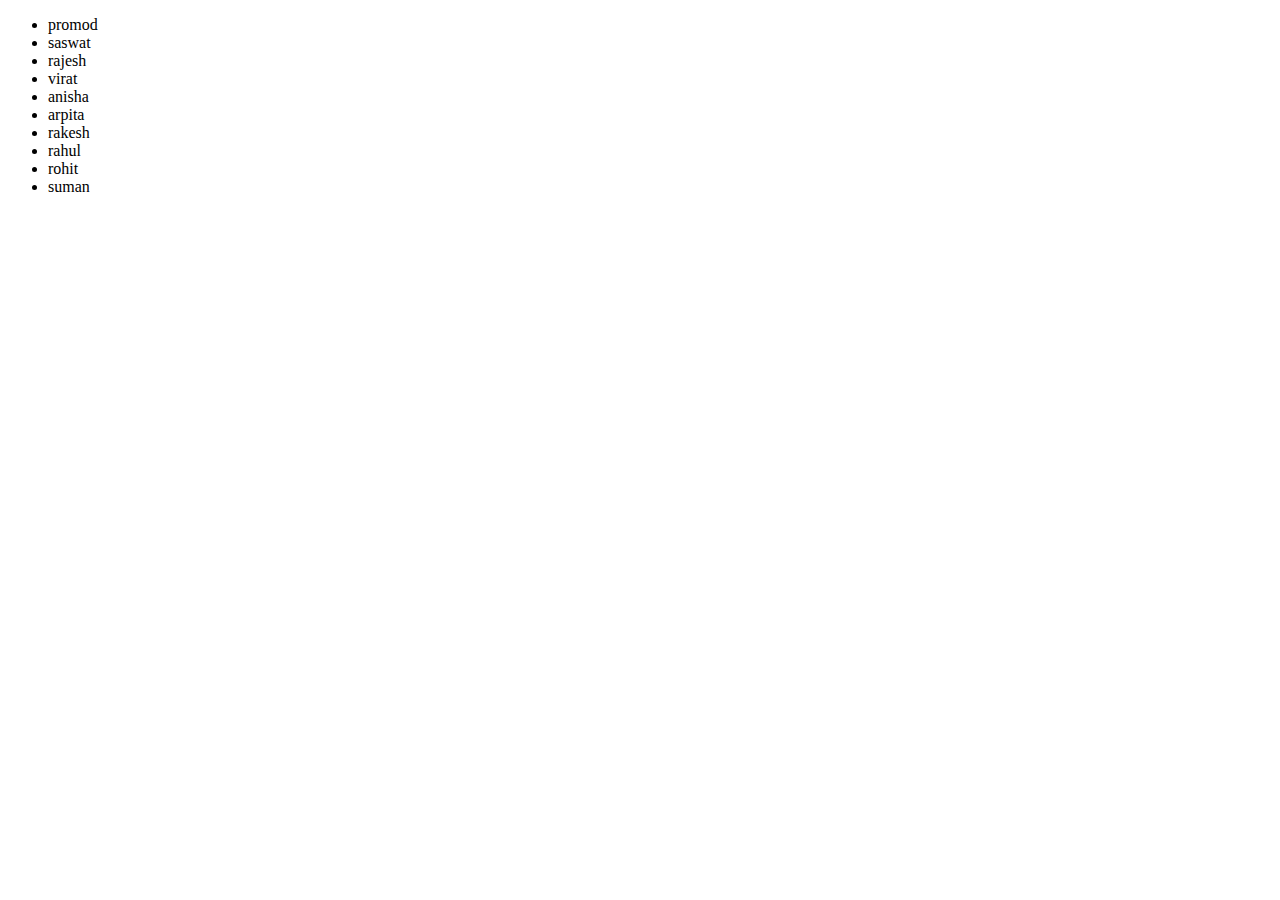
<file: Css/class-2/index.html>
<!DOCTYPE html>
<html lang="en">
<head>
    <meta charset="UTF-8">
    <meta name="viewport" content="width=device-width, initial-scale=1.0">
    <title>list item</title>
</head>
<body>
    <ul type="I"> 
        <li>promod</li>
        <li>saswat</li>
        <li>rajesh</li>
        <li>virat</li>
        <li>anisha</li>
        <li>arpita</li>
        <li>rakesh</li>
        <li>rahul</li>
        <li>rohit</li>
        <li>suman</li>
    </ul>
    <ol>
       
    
</body>
</html>
</file>
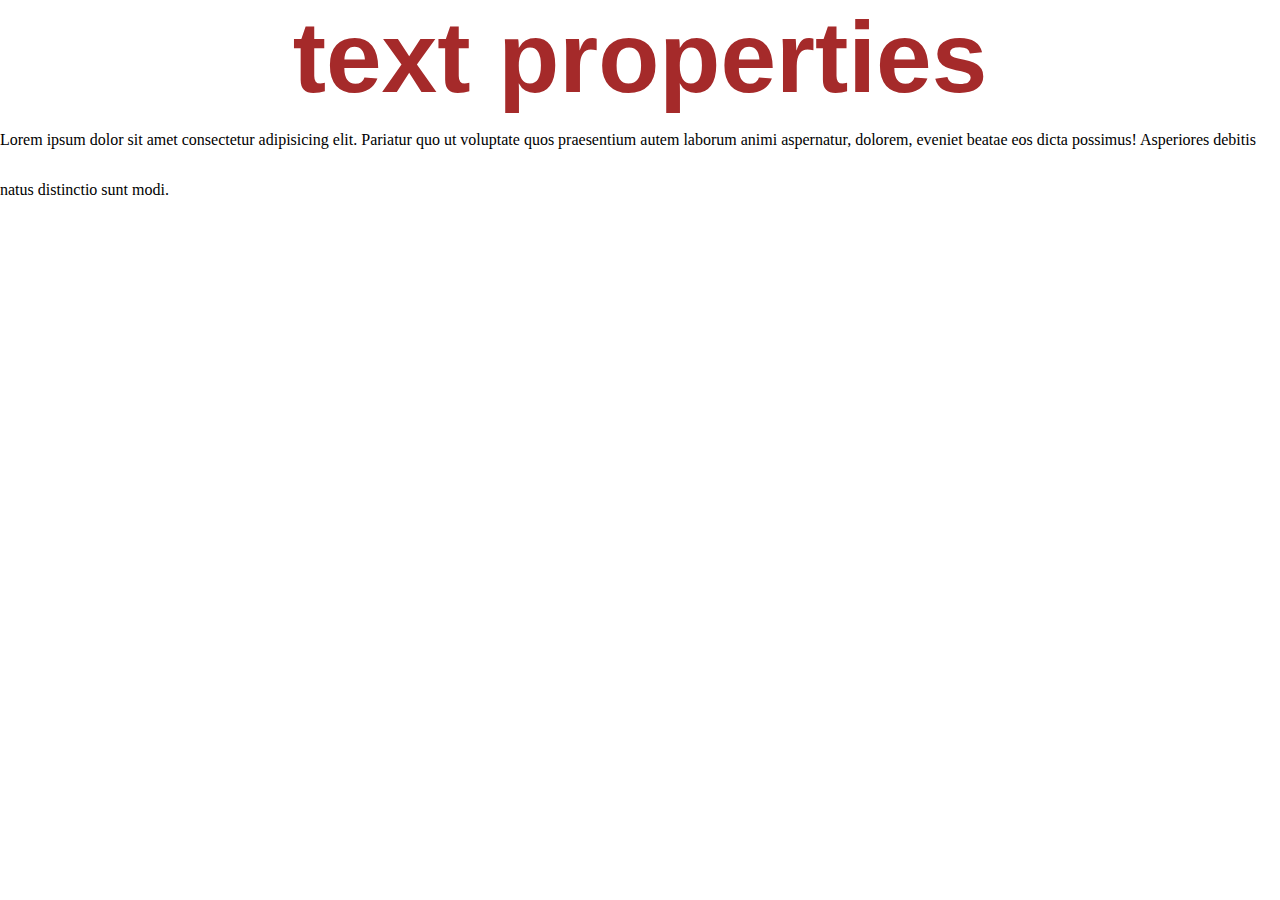
<file: Css/class-4/index.html>
<!DOCTYPE html>
<html lang="en">

<head>
  <meta charset="UTF-8">
  <meta name="viewport" content="width=device-width, initial-scale=1.0">
  <link rel="stylesheet" href="./style.css">
  <title>Css text</title>
</head>

<body>
  <h1 class="heading">text properties</h1>
  <p>Lorem ipsum dolor sit amet consectetur adipisicing elit. Pariatur quo ut voluptate quos praesentium autem laborum
    animi aspernatur, dolorem, eveniet beatae eos dicta possimus! Asperiores debitis natus distinctio sunt modi.</p>
</body>

</html>
</file>
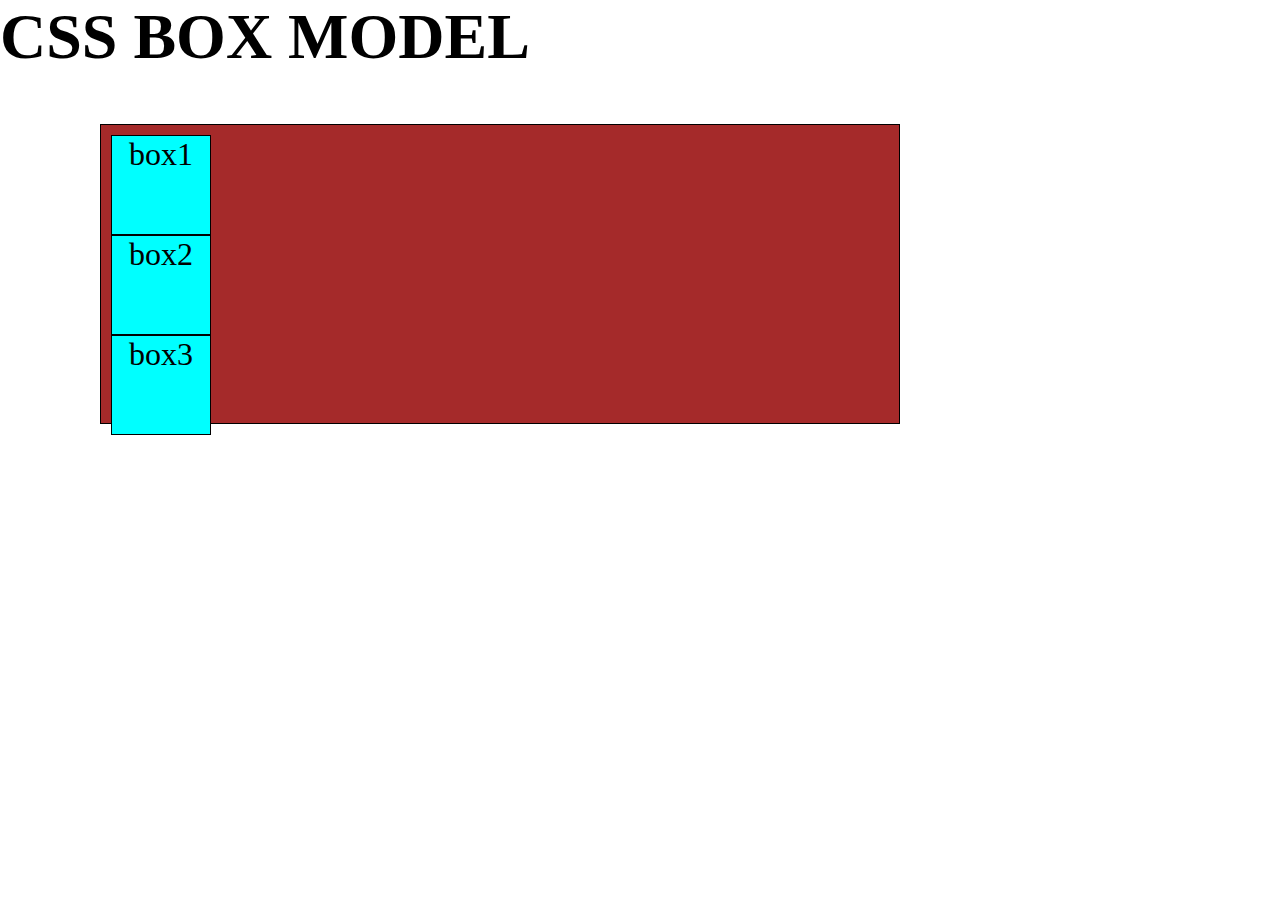
<file: Css/class-5/index.html>
<!DOCTYPE html>
<html lang="en">
<head>
    <meta charset="UTF-8">
    <meta name="viewport" content="width=device-width, initial-scale=1.0">
    <link rel="stylesheet" href="./style.css">
    <title>CSS BOX MODELt</title>
</head>
<body>
    <h1>CSS BOX MODEL</h1>
    <div class="main_div">
    <div class="box">box1</div>
    <div class="box">box2</div>
    <div class="box">box3</div>
    </div>
</body>
</html>
</file>
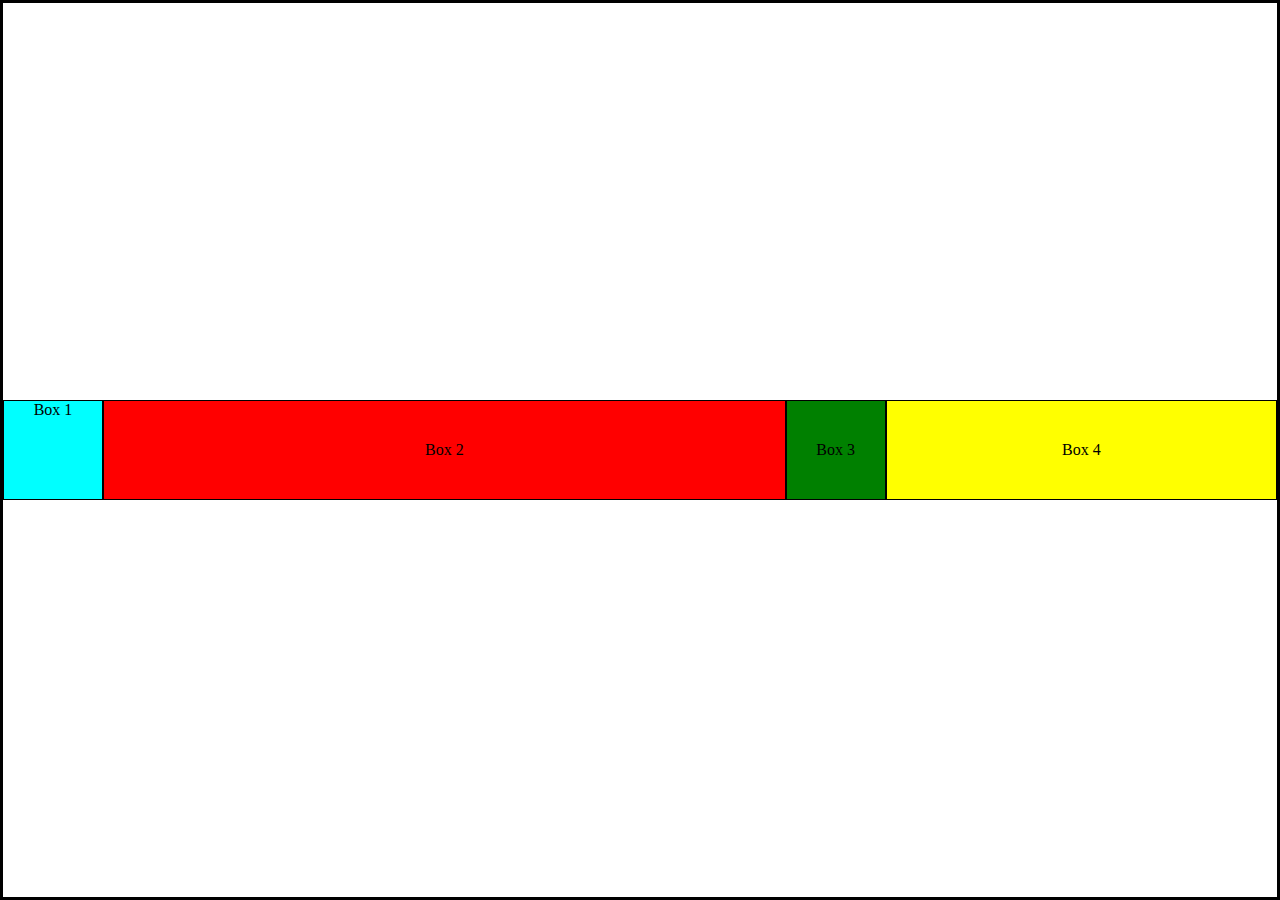
<file: Css/CLASS-6/index.html>
<!DOCTYPE html>
<html lang="en">
  <head>
    <meta charset="UTF-8" />
    <meta name="viewport" content="width=device-width, initial-scale=1.0" />
    <link rel="stylesheet" href="style.css" />
    <title>CSS Flexbox</title>
  </head>
  <body>
    <div class="main-section">
      <div id="box-1" class="box">Box 1</div>
      <div id="box-2" class="box">Box 2</div>
      <div id="box-3" class="box">Box 3</div>
      <div id="box-4" class="box">Box 4</div>
    </div>
  </body>
</html>
</file>
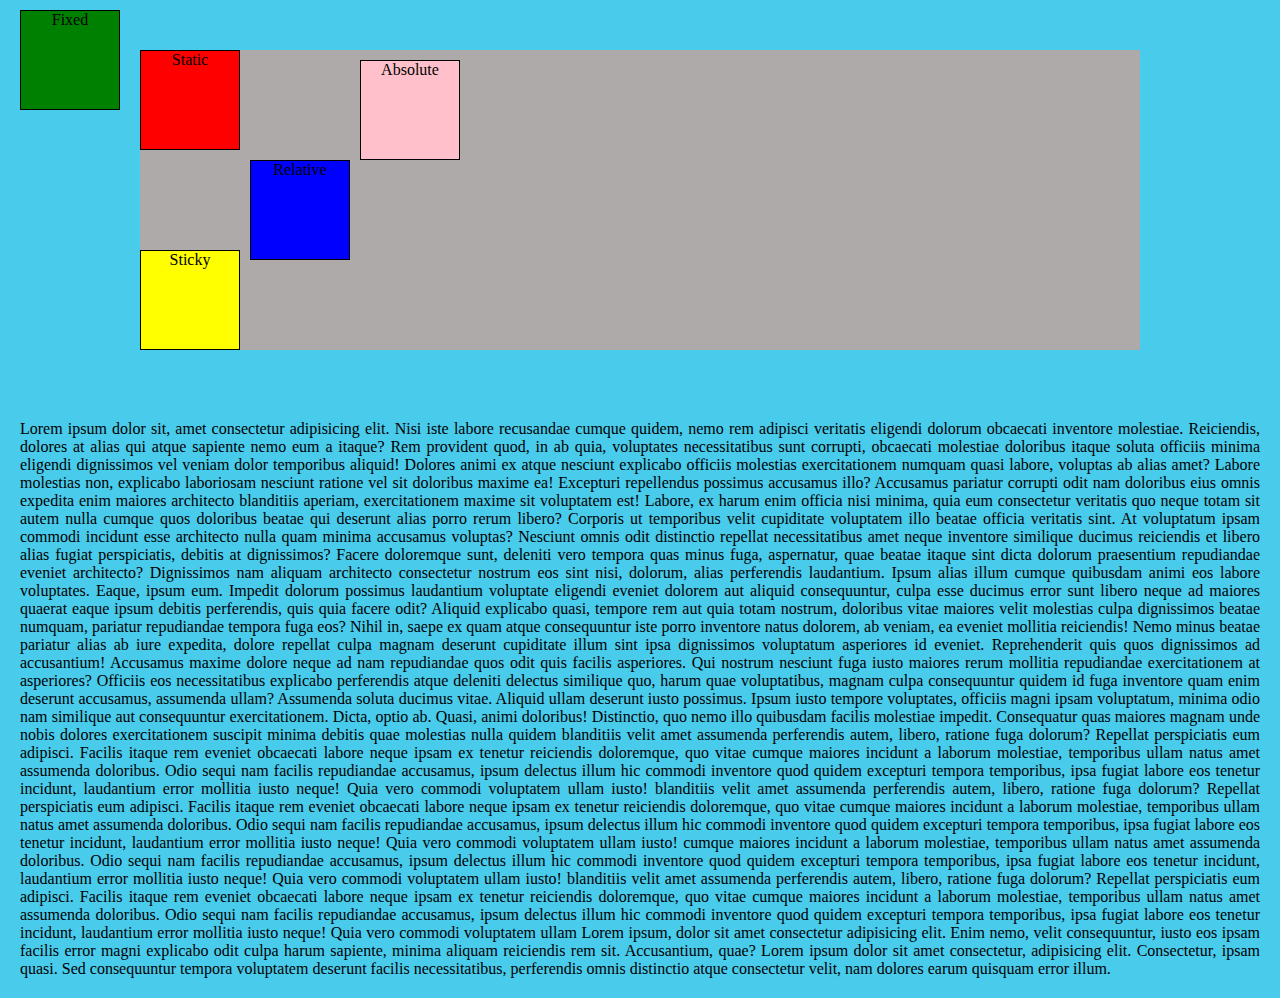
<file: Css/CLASS-7/index.html>
<!DOCTYPE html>
<html lang="en">

<head>
    <meta charset="UTF-8" />
    <meta name="viewport" content="width=device-width, initial-scale=1.0" />
    <link rel="stylesheet" href="style.css" />
    <title>Css Position</title>
</head>

<body>
    <div class="main_section">
        <div id="box1" class="box">Static</div>
        <div id="box2" class="box">Relative</div>
        <div id="box3" class="box">Absolute</div>
        <div id="box4" class="box">Fixed</div>
        <div id="box5" class="box">Sticky</div>
    </div>
    <div class="paragraph">
        <p>
            Lorem ipsum dolor sit, amet consectetur adipisicing elit. Nisi iste
            labore recusandae cumque quidem, nemo rem adipisci veritatis eligendi
            dolorum obcaecati inventore molestiae. Reiciendis, dolores at alias qui
            atque sapiente nemo eum a itaque? Rem provident quod, in ab quia,
            voluptates necessitatibus sunt corrupti, obcaecati molestiae doloribus
            itaque soluta officiis minima eligendi dignissimos vel veniam dolor
            temporibus aliquid! Dolores animi ex atque nesciunt explicabo officiis
            molestias exercitationem numquam quasi labore, voluptas ab alias amet?
            Labore molestias non, explicabo laboriosam nesciunt ratione vel sit
            doloribus maxime ea! Excepturi repellendus possimus accusamus illo?
            Accusamus pariatur corrupti odit nam doloribus eius omnis expedita enim
            maiores architecto blanditiis aperiam, exercitationem maxime sit
            voluptatem est! Labore, ex harum enim officia nisi minima, quia eum
            consectetur veritatis quo neque totam sit autem nulla cumque quos
            doloribus beatae qui deserunt alias porro rerum libero? Corporis ut
            temporibus velit cupiditate voluptatem illo beatae officia veritatis
            sint. At voluptatum ipsam commodi incidunt esse architecto nulla quam
            minima accusamus voluptas? Nesciunt omnis odit distinctio repellat
            necessitatibus amet neque inventore similique ducimus reiciendis et
            libero alias fugiat perspiciatis, debitis at dignissimos? Facere
            doloremque sunt, deleniti vero tempora quas minus fuga, aspernatur, quae
            beatae itaque sint dicta dolorum praesentium repudiandae eveniet
            architecto? Dignissimos nam aliquam architecto consectetur nostrum eos
            sint nisi, dolorum, alias perferendis laudantium. Ipsum alias illum
            cumque quibusdam animi eos labore voluptates. Eaque, ipsum eum. Impedit
            dolorum possimus laudantium voluptate eligendi eveniet dolorem aut
            aliquid consequuntur, culpa esse ducimus error sunt libero neque ad
            maiores quaerat eaque ipsum debitis perferendis, quis quia facere odit?
            Aliquid explicabo quasi, tempore rem aut quia totam nostrum, doloribus
            vitae maiores velit molestias culpa dignissimos beatae numquam, pariatur
            repudiandae tempora fuga eos? Nihil in, saepe ex quam atque consequuntur
            iste porro inventore natus dolorem, ab veniam, ea eveniet mollitia
            reiciendis! Nemo minus beatae pariatur alias ab iure expedita, dolore
            repellat culpa magnam deserunt cupiditate illum sint ipsa dignissimos
            voluptatum asperiores id eveniet. Reprehenderit quis quos dignissimos ad
            accusantium! Accusamus maxime dolore neque ad nam repudiandae quos odit
            quis facilis asperiores. Qui nostrum nesciunt fuga iusto maiores rerum
            mollitia repudiandae exercitationem at asperiores? Officiis eos
            necessitatibus explicabo perferendis atque deleniti delectus similique
            quo, harum quae voluptatibus, magnam culpa consequuntur quidem id fuga
            inventore quam enim deserunt accusamus, assumenda ullam? Assumenda
            soluta ducimus vitae. Aliquid ullam deserunt iusto possimus. Ipsum iusto
            tempore voluptates, officiis magni ipsam voluptatum, minima odio nam
            similique aut consequuntur exercitationem. Dicta, optio ab. Quasi, animi
            doloribus! Distinctio, quo nemo illo quibusdam facilis molestiae
            impedit. Consequatur quas maiores magnam unde nobis dolores
            exercitationem suscipit minima debitis quae molestias nulla quidem
            blanditiis velit amet assumenda perferendis autem, libero, ratione fuga
            dolorum? Repellat perspiciatis eum adipisci. Facilis itaque rem eveniet
            obcaecati labore neque ipsam ex tenetur reiciendis doloremque, quo vitae
            cumque maiores incidunt a laborum molestiae, temporibus ullam natus amet
            assumenda doloribus. Odio sequi nam facilis repudiandae accusamus, ipsum
            delectus illum hic commodi inventore quod quidem excepturi tempora
            temporibus, ipsa fugiat labore eos tenetur incidunt, laudantium error
            mollitia iusto neque! Quia vero commodi voluptatem ullam iusto!
            blanditiis velit amet assumenda perferendis autem, libero, ratione fuga
            dolorum? Repellat perspiciatis eum adipisci. Facilis itaque rem eveniet
            obcaecati labore neque ipsam ex tenetur reiciendis doloremque, quo vitae
            cumque maiores incidunt a laborum molestiae, temporibus ullam natus amet
            assumenda doloribus. Odio sequi nam facilis repudiandae accusamus, ipsum
            delectus illum hic commodi inventore quod quidem excepturi tempora
            temporibus, ipsa fugiat labore eos tenetur incidunt, laudantium error
            mollitia iusto neque! Quia vero commodi voluptatem ullam iusto! cumque
            maiores incidunt a laborum molestiae, temporibus ullam natus amet
            assumenda doloribus. Odio sequi nam facilis repudiandae accusamus, ipsum
            delectus illum hic commodi inventore quod quidem excepturi tempora
            temporibus, ipsa fugiat labore eos tenetur incidunt, laudantium error
            mollitia iusto neque! Quia vero commodi voluptatem ullam iusto!
            blanditiis velit amet assumenda perferendis autem, libero, ratione fuga
            dolorum? Repellat perspiciatis eum adipisci. Facilis itaque rem eveniet
            obcaecati labore neque ipsam ex tenetur reiciendis doloremque, quo vitae
            cumque maiores incidunt a laborum molestiae, temporibus ullam natus amet
            assumenda doloribus. Odio sequi nam facilis repudiandae accusamus, ipsum
            delectus illum hic commodi inventore quod quidem excepturi tempora
            temporibus, ipsa fugiat labore eos tenetur incidunt, laudantium error
            mollitia iusto neque! Quia vero commodi voluptatem ullam Lorem ipsum, dolor sit amet consectetur adipisicing
            elit. Enim nemo, velit consequuntur, iusto eos ipsam facilis error magni explicabo odit culpa harum
            sapiente, minima aliquam reiciendis rem sit. Accusantium, quae? Lorem ipsum dolor sit amet consectetur,
            adipisicing elit. Consectetur, ipsam quasi. Sed consequuntur tempora voluptatem deserunt facilis
            necessitatibus, perferendis omnis distinctio atque consectetur velit, nam dolores earum quisquam error
            illum.
        </p>
    </div>
</body>

</html>
</file>
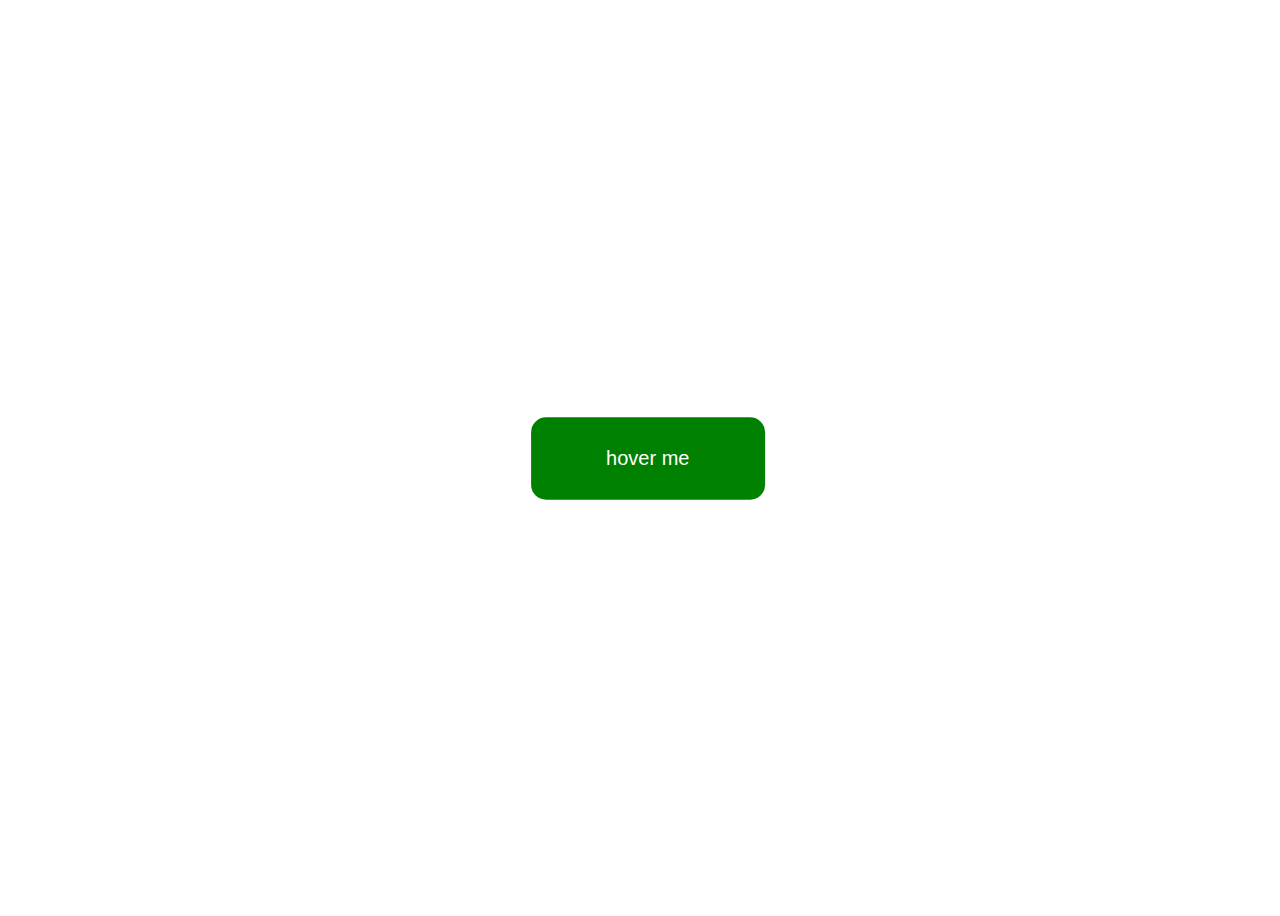
<file: Css/class-9/index.html>
<!DOCTYPE html>
<html lang="en">
<head>
    <meta charset="UTF-8">
    <meta name="viewport" content="width=device-width, initial-scale=1.0">
    <link rel="stylesheet" href="./style.css">
    <title>CSS Pseudo</title>

</head>
<body>
    <button>
        <button class="btn">hover me</button>
    </button>
</body>
</html>
</file>
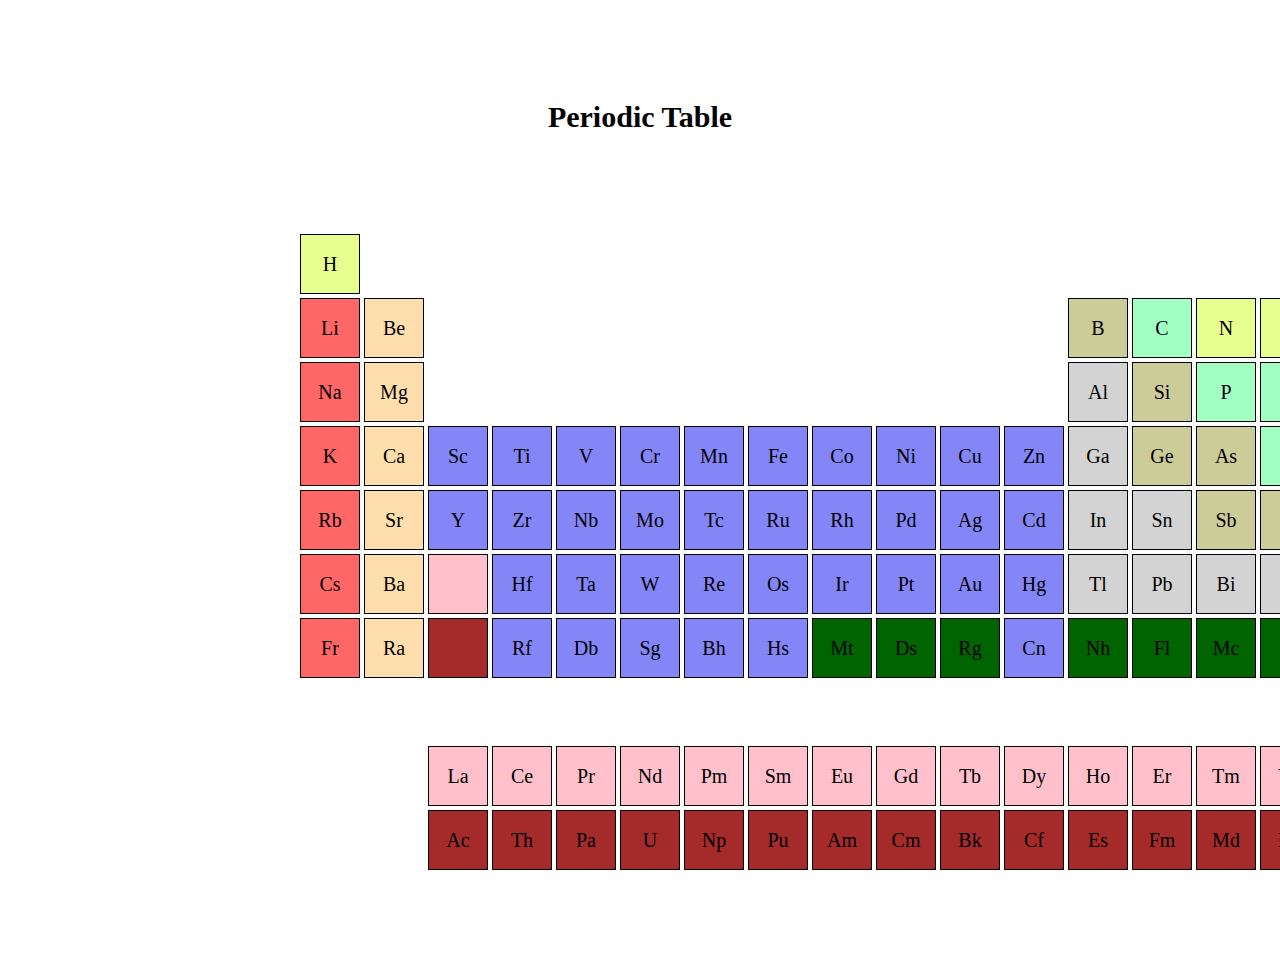
<file: Css/periodic table/index.html>
<!DOCTYPE html>
<html lang="en">
  <head>
    <meta charset="UTF-8" />
    <meta name="viewport" content="width=device-width, initial-scale=1.0" />
    <link rel="stylesheet" href="./style.css" />
    <title>CSS-Grid</title>
  </head>
  <body>
    <h1>Periodic Table</h1>
    <div class="main_section">
      <div id="box1" class="box Diatomic-nonmetal">H</div>
      <div id="box2" class="box Noble-gas">He</div>
      <div id="box3" class="box alkali-metals">Li</div>
      <div id="box4" class="box earth-metals">Be</div>
      <div id="box5" class="box metalloid">B</div>
      <div id="box6" class="box polyatomic-nonmetal">C</div>
      <div id="box7" class="box Diatomic-nonmetal">N</div>
      <div id="box8" class="box Diatomic-nonmetal">O</div>
      <div id="box9" class="box Diatomic-nonmetal">F</div>
      <div id="box10" class="box Noble-gas">Ne</div>
      <div id="box11" class="box alkali-metals">Na</div>
      <div id="box12" class="box earth-metals">Mg</div>
      <div id="box13" class="box post-trans">Al</div>
      <div id="box14" class="box metalloid">Si</div>
      <div id="box15" class="box polyatomic-nonmetal">P</div>
      <div id="box16" class="box polyatomic-nonmetal">S</div>
      <div id="box17" class="box Diatomic-nonmetal">Cl</div>
      <div id="box18" class="box Noble-gas">Ar</div>
      <div id="box19" class="box alkali-metals">K</div>
      <div id="box20" class="box earth-metals">Ca</div>
      <div id="box21" class="box trans-metals">Sc</div>
      <div id="box22" class="box trans-metals">Ti</div>
      <div id="box23" class="box trans-metals">V</div>
      <div id="box24" class="box trans-metals">Cr</div>
      <div id="box25" class="box trans-metals">Mn</div>
      <div id="box26" class="box trans-metals">Fe</div>
      <div id="box27" class="box trans-metals">Co</div>
      <div id="box28" class="box trans-metals">Ni</div>
      <div id="box29" class="box trans-metals">Cu</div>
      <div id="box30" class="box trans-metals">Zn</div>
      <div id="box31" class="box post-trans">Ga</div>
      <div id="box32" class="box metalloid">Ge</div>
      <div id="box33" class="box metalloid">As</div>
      <div id="box34" class="box polyatomic-nonmetal">Se</div>
      <div id="box35" class="box Diatomic-nonmetal">Br</div>
      <div id="box36" class="box Noble-gas">Kr</div>
      <div id="box37" class="box alkali-metals">Rb</div>
      <div id="box38" class="box earth-metals">Sr</div>
      <div id="box39" class="box trans-metals">Y</div>
      <div id="box40" class="box trans-metals">Zr</div>
      <div id="box41" class="box trans-metals">Nb</div>
      <div id="box42" class="box trans-metals">Mo</div>
      <div id="box43" class="box trans-metals">Tc</div>
      <div id="box44" class="box trans-metals">Ru</div>
      <div id="box45" class="box trans-metals">Rh</div>
      <div id="box46" class="box trans-metals">Pd</div>
      <div id="box47" class="box trans-metals">Ag</div>
      <div id="box48" class="box trans-metals">Cd</div>
      <div id="box49" class="box post-trans">In</div>
      <div id="box50" class="box post-trans">Sn</div>
      <div id="box51" class="box metalloid">Sb</div>
      <div id="box52" class="box metalloid">Te</div>
      <div id="box53" class="box Diatomic-nonmetal">I</div>
      <div id="box54" class="box Noble-gas">Xe</div>
      <div id="box55" class="box alkali-metals">Cs</div>
      <div id="box56" class="box earth-metals">Ba</div>
      <div id="box57" class="box lanthanide"></div>
      <div id="box58" class="box trans-metals">Hf</div>
      <div id="box59" class="box trans-metals">Ta</div>
      <div id="box60" class="box trans-metals">W</div>
      <div id="box61" class="box trans-metals">Re</div>
      <div id="box62" class="box trans-metals">Os</div>
      <div id="box63" class="box trans-metals">Ir</div>
      <div id="box64" class="box trans-metals">Pt</div>
      <div id="box65" class="box trans-metals">Au</div>
      <div id="box66" class="box trans-metals">Hg</div>
      <div id="box67" class="box post-trans">Tl</div>
      <div id="box68" class="box post-trans">Pb</div>
      <div id="box69" class="box post-trans">Bi</div>
      <div id="box70" class="box post-trans">Po</div>
      <div id="box71" class="box metalloid">At</div>
      <div id="box72" class="box Noble-gas">Rn</div>
      <div id="box73" class="box alkali-metals">Fr</div>
      <div id="box74" class="box earth-metals">Ra</div>
      <div id="box75" class="box actinide"></div>
      <div id="box76" class="box trans-metals">Rf</div>
      <div id="box77" class="box trans-metals">Db</div>
      <div id="box78" class="box trans-metals">Sg</div>
      <div id="box79" class="box trans-metals">Bh</div>
      <div id="box80" class="box trans-metals">Hs</div>
      <div id="box81" class="box chemicals">Mt</div>
      <div id="box82" class="box chemicals">Ds</div>
      <div id="box83" class="box chemicals">Rg</div>
      <div id="box84" class="box trans-metals">Cn</div>
      <div id="box85" class="box chemicals">Nh</div>
      <div id="box86" class="box chemicals">Fl</div>
      <div id="box87" class="box chemicals">Mc</div>
      <div id="box88" class="box chemicals">Lv</div>
      <div id="box89" class="box chemicals">Ts</div>
      <div id="box90" class="box chemicals">Og</div>
      <div id="box91" class="box lanthanide">La</div>
      <div id="box92" class="box lanthanide">Ce</div>
      <div id="box93" class="box lanthanide">Pr</div>
      <div id="box94" class="box lanthanide">Nd</div>
      <div id="box95" class="box lanthanide">Pm</div>
      <div id="box96" class="box lanthanide">Sm</div>
      <div id="box97" class="box lanthanide">Eu</div>
      <div id="box98" class="box lanthanide">Gd</div>
      <div id="box99" class="box lanthanide">Tb</div>
      <div id="box100" class="box lanthanide">Dy</div>
      <div id="box101" class="box lanthanide">Ho</div>
      <div id="box102" class="box lanthanide">Er</div>
      <div id="box103" class="box lanthanide">Tm</div>
      <div id="box104" class="box lanthanide">Yb</div>
      <div id="box105" class="box lanthanide">Lu</div>
      <div id="box106" class="box actinide">Ac</div>
      <div id="box107" class="box actinide">Th</div>
      <div id="box108" class="box actinide">Pa</div>
      <div id="box109" class="box actinide">U</div>
      <div id="box110" class="box actinide">Np</div>
      <div id="box111" class="box actinide">Pu</div>
      <div id="box112" class="box actinide">Am</div>
      <div id="box113" class="box actinide">Cm</div>
      <div id="box114" class="box actinide">Bk</div>
      <div id="box115" class="box actinide">Cf</div>
      <div id="box116" class="box actinide">Es</div>
      <div id="box117" class="box actinide">Fm</div>
      <div id="box118" class="box actinide">Md</div>
      <div id="box119" class="box actinide">No</div>
      <div id="box120" class="box actinide">Lr</div>
    </div>
  </body>
</html>
</file>
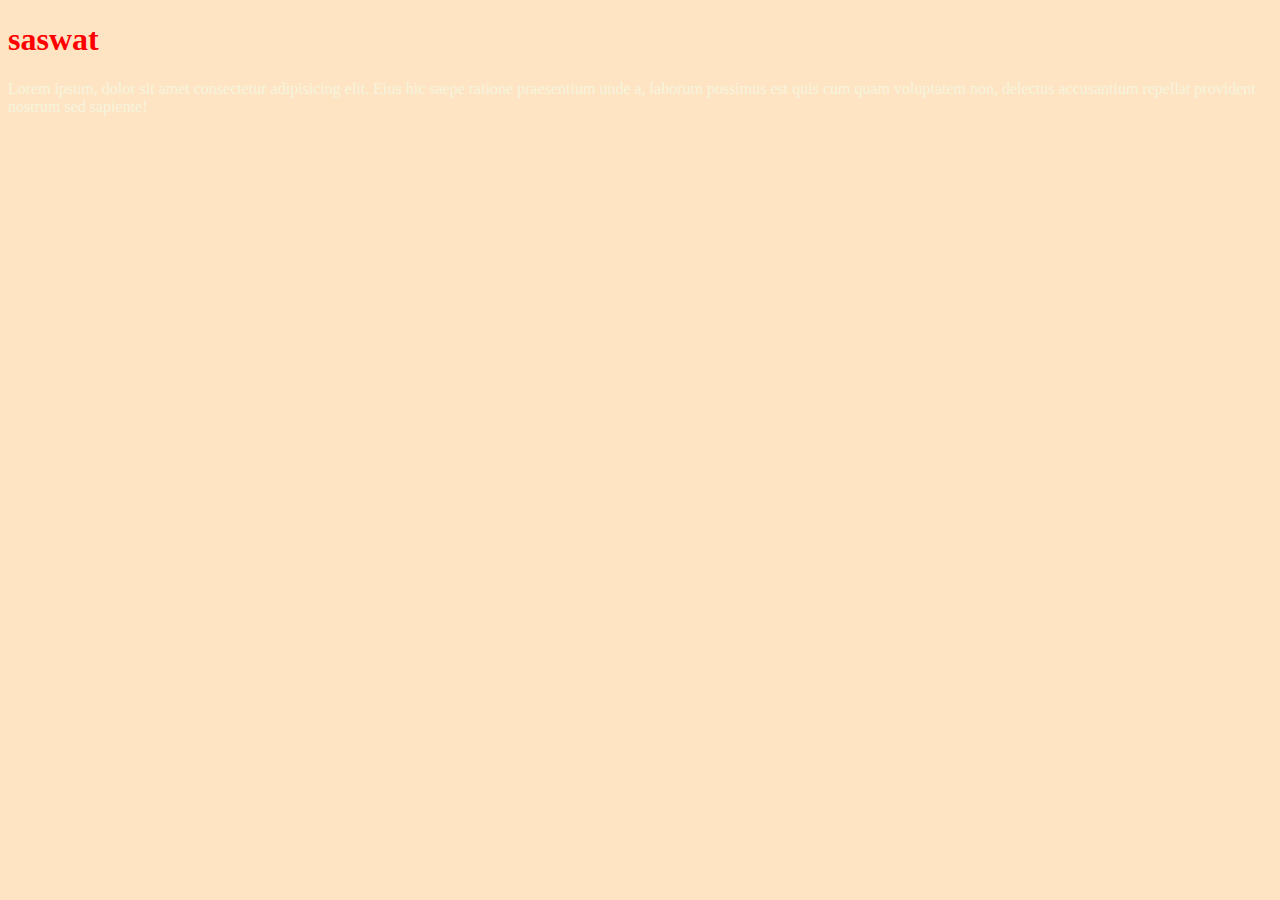
<file: Css/task/index.html>
<!DOCTYPE html>
<html lang="en">

<head>
    <meta charset="UTF-8">
    <meta name="viewport" content="width=device-width, initial-scale=1.0">
    <title>Css</title>
    <link rel="stylesheet" href="./style.css">
</head>

<body>
    <h1 id="heading">saswat</h1>
    <p>Lorem ipsum, dolor sit amet consectetur adipisicing elit. Eius hic saepe ratione praesentium unde a, laborum
        possimus est quis cum quam voluptatem non, delectus accusantium repellat provident nostrum sed sapiente!</p>
</body>

</html>
</file>
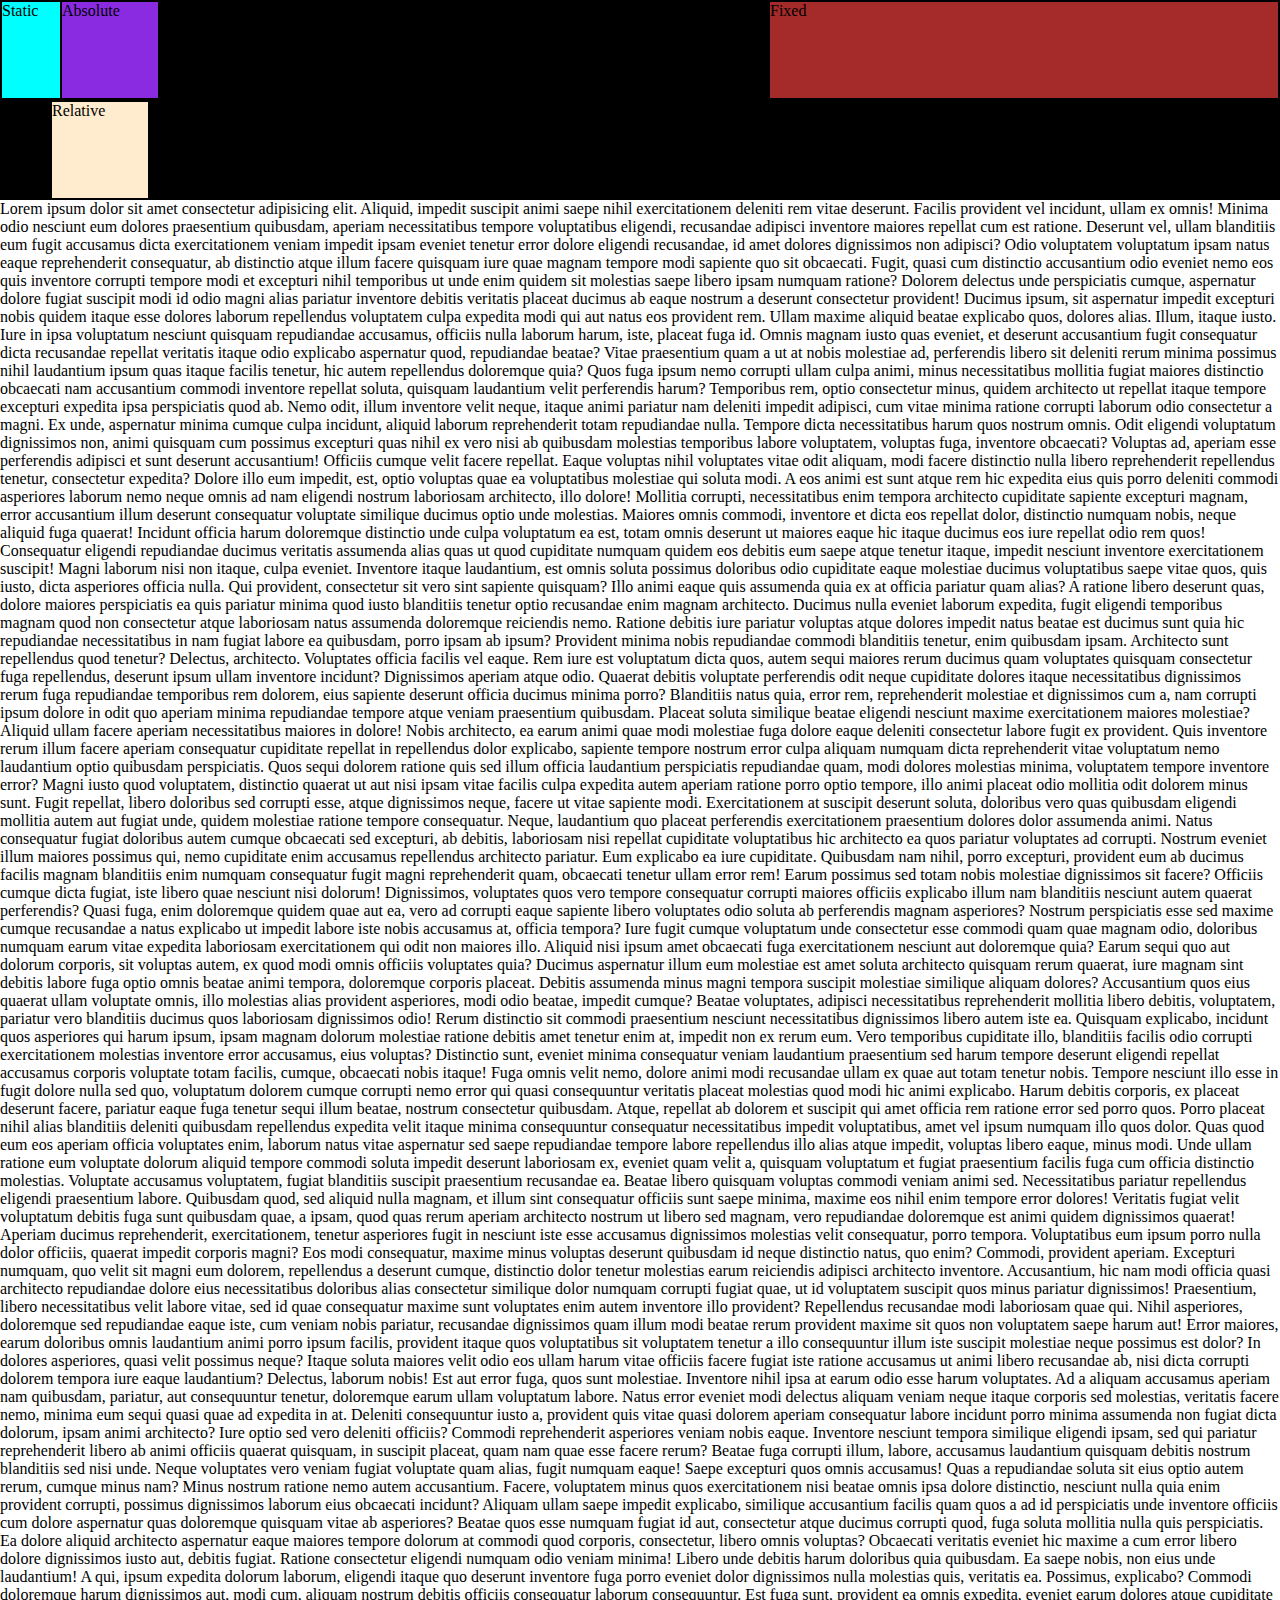
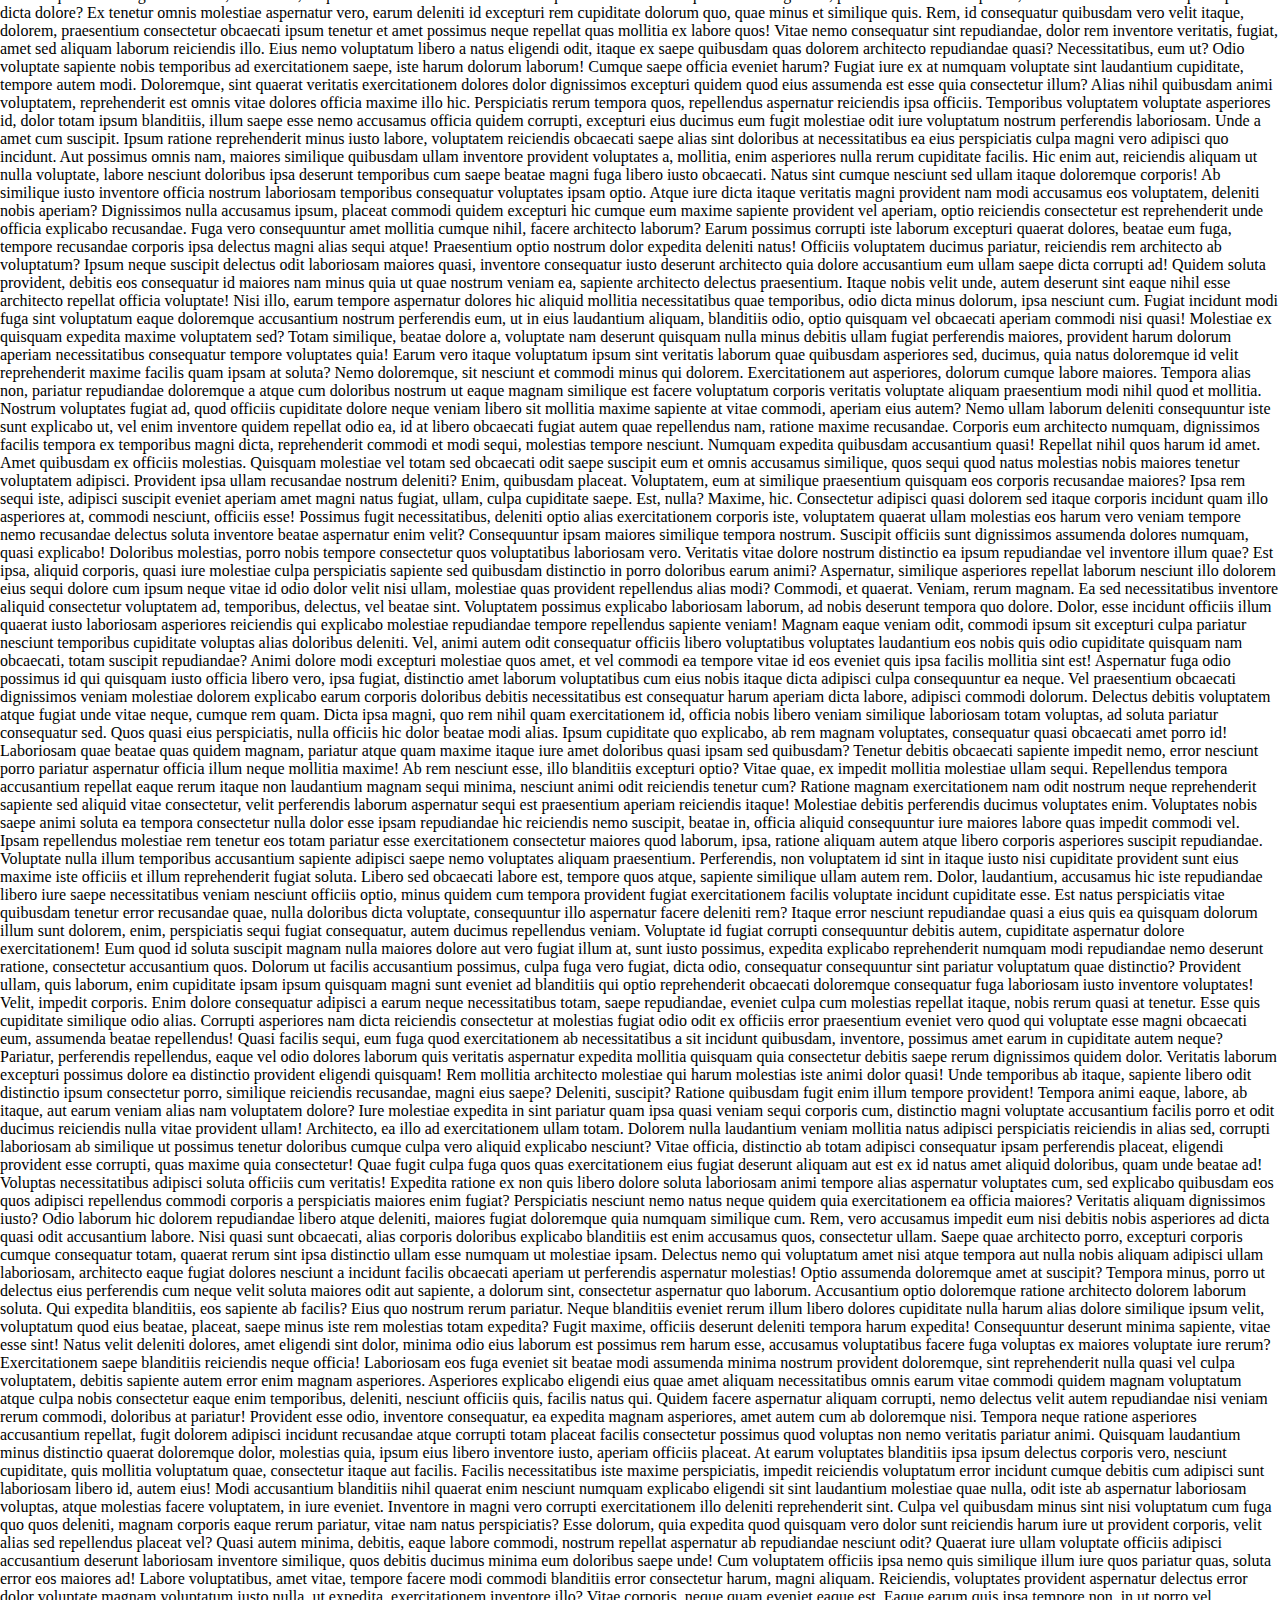
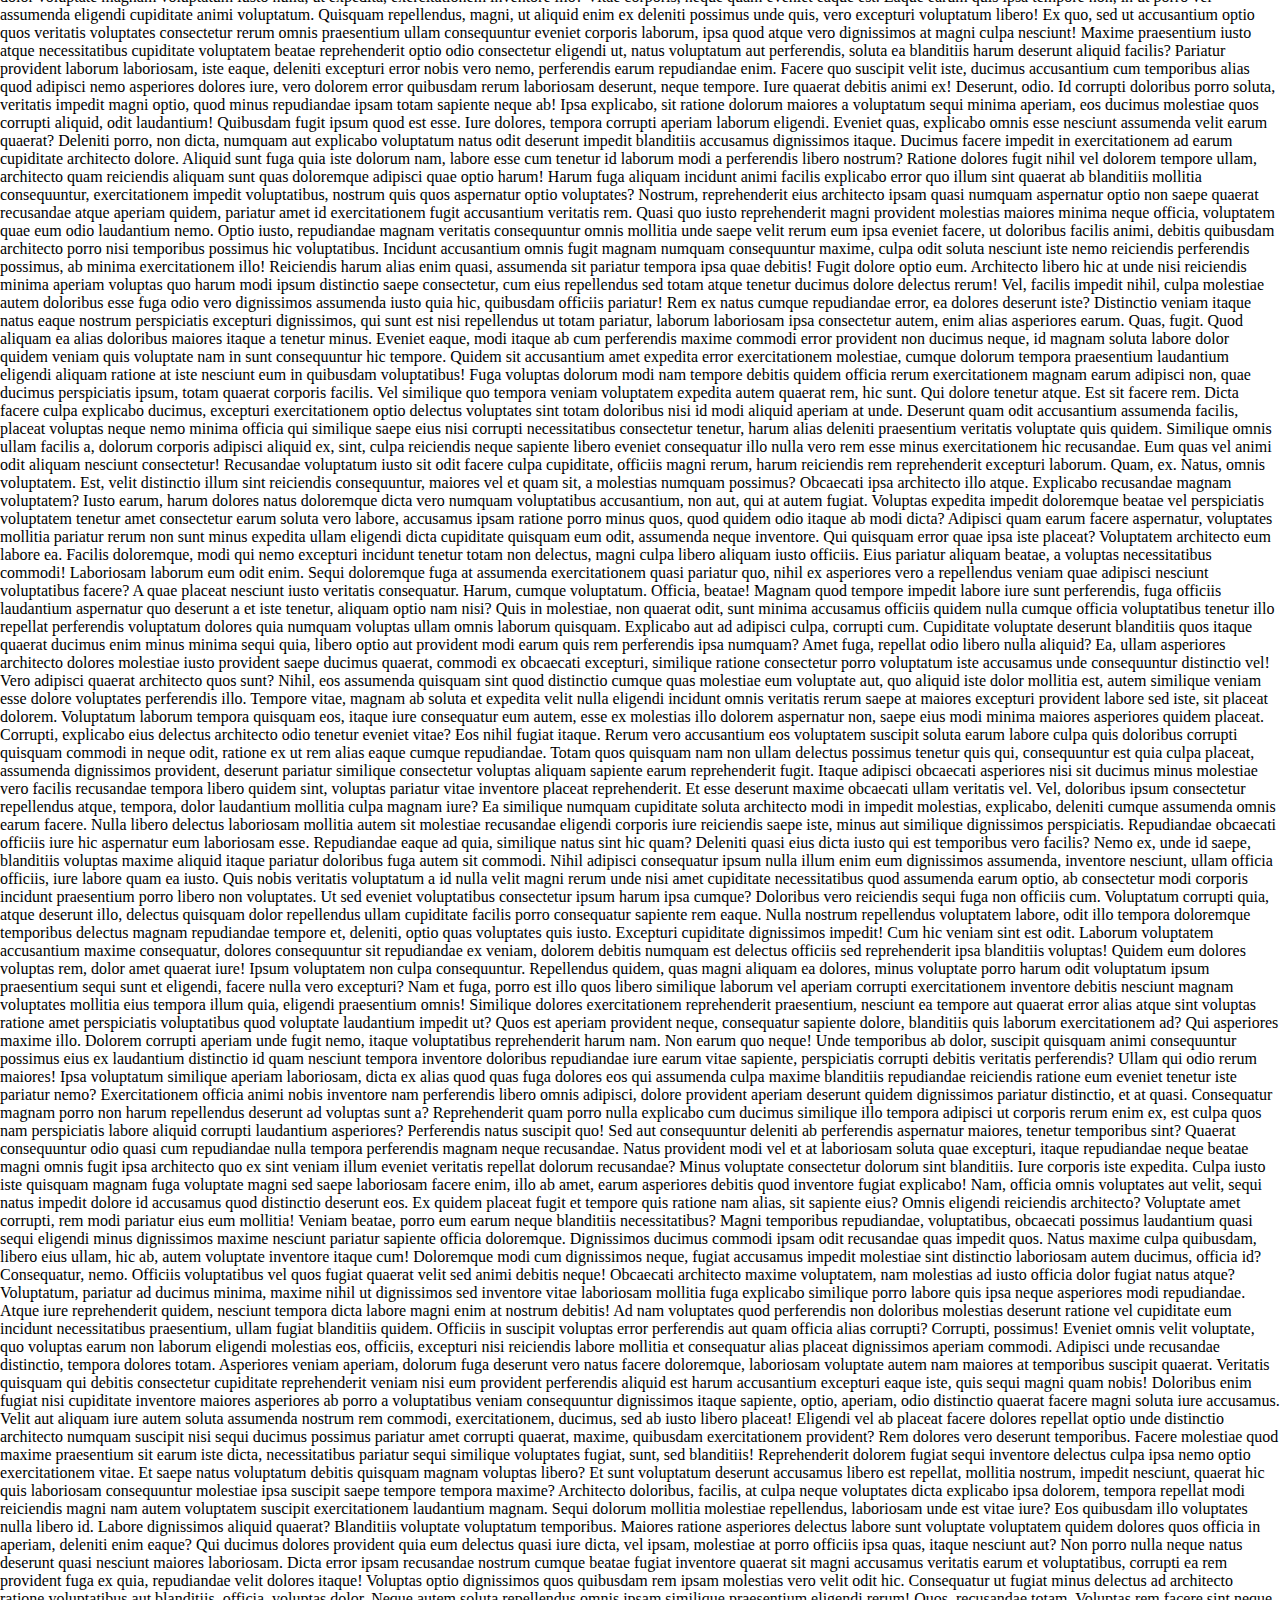
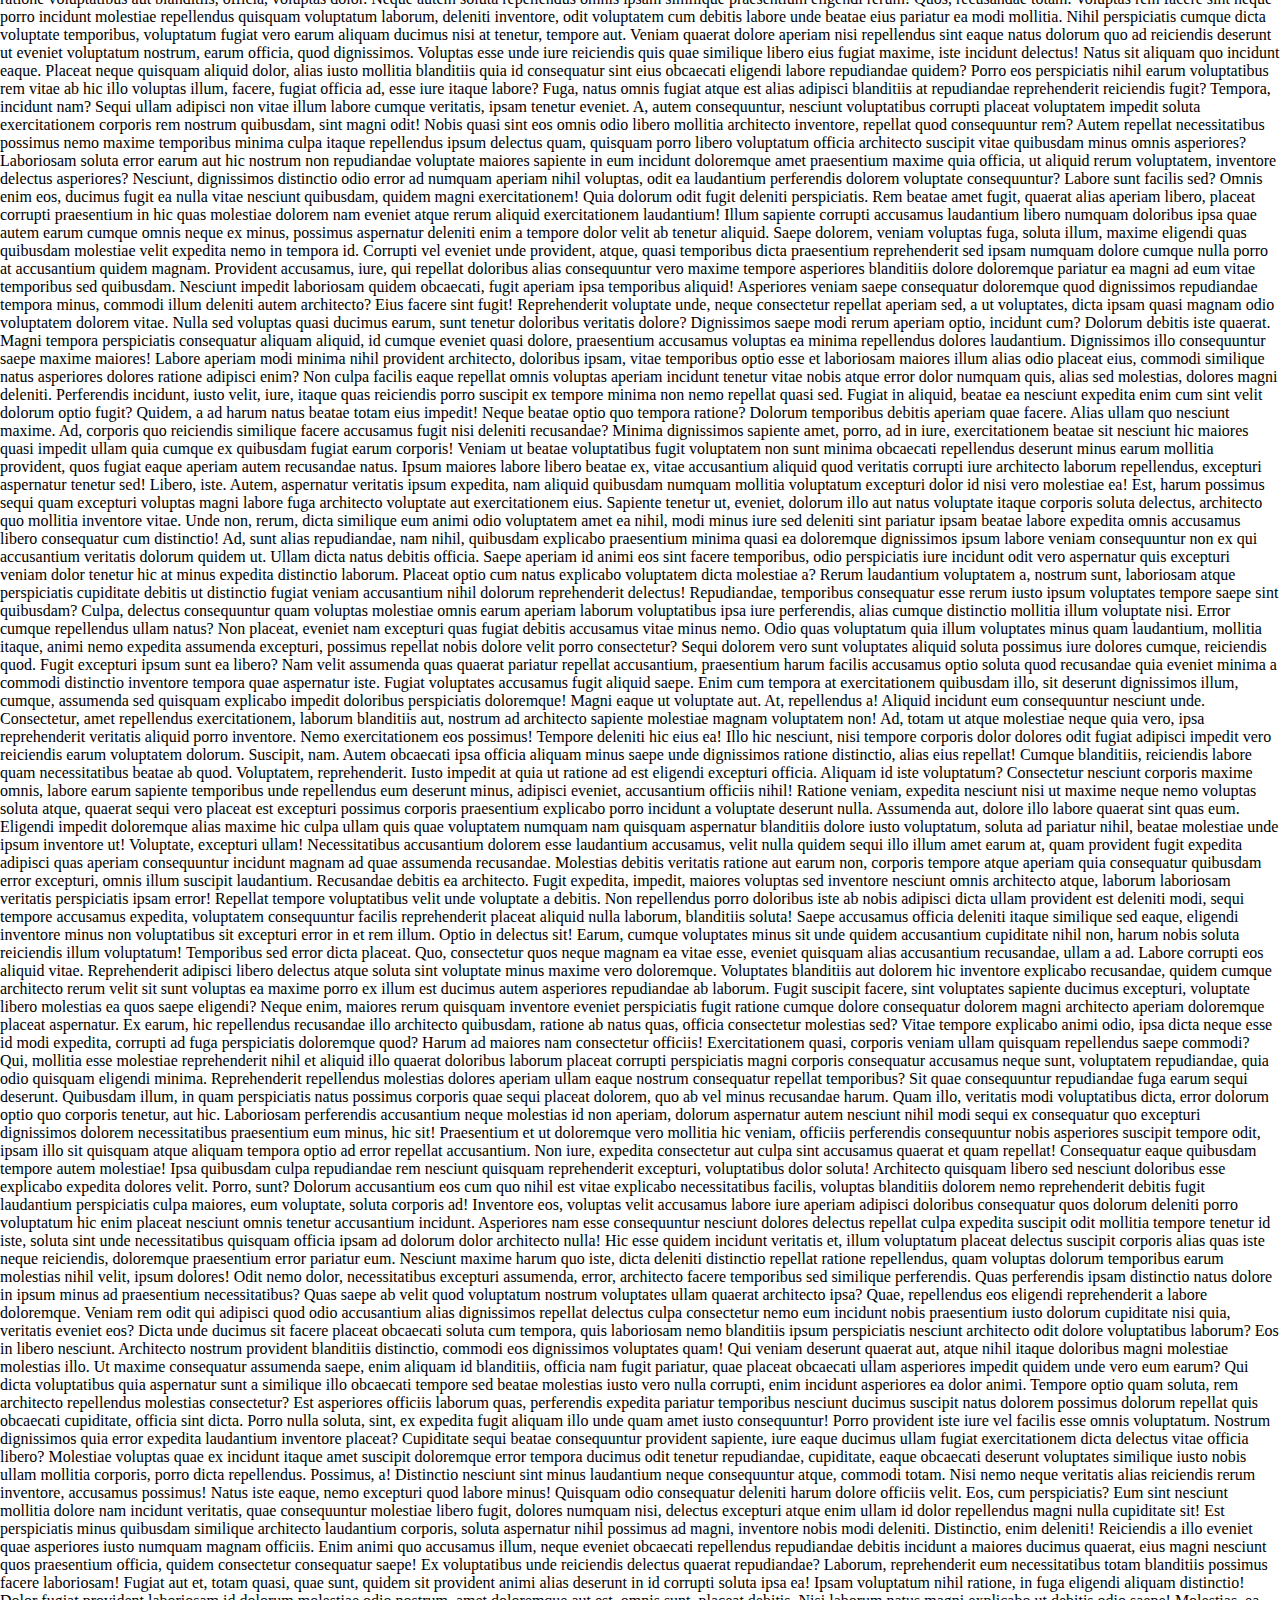
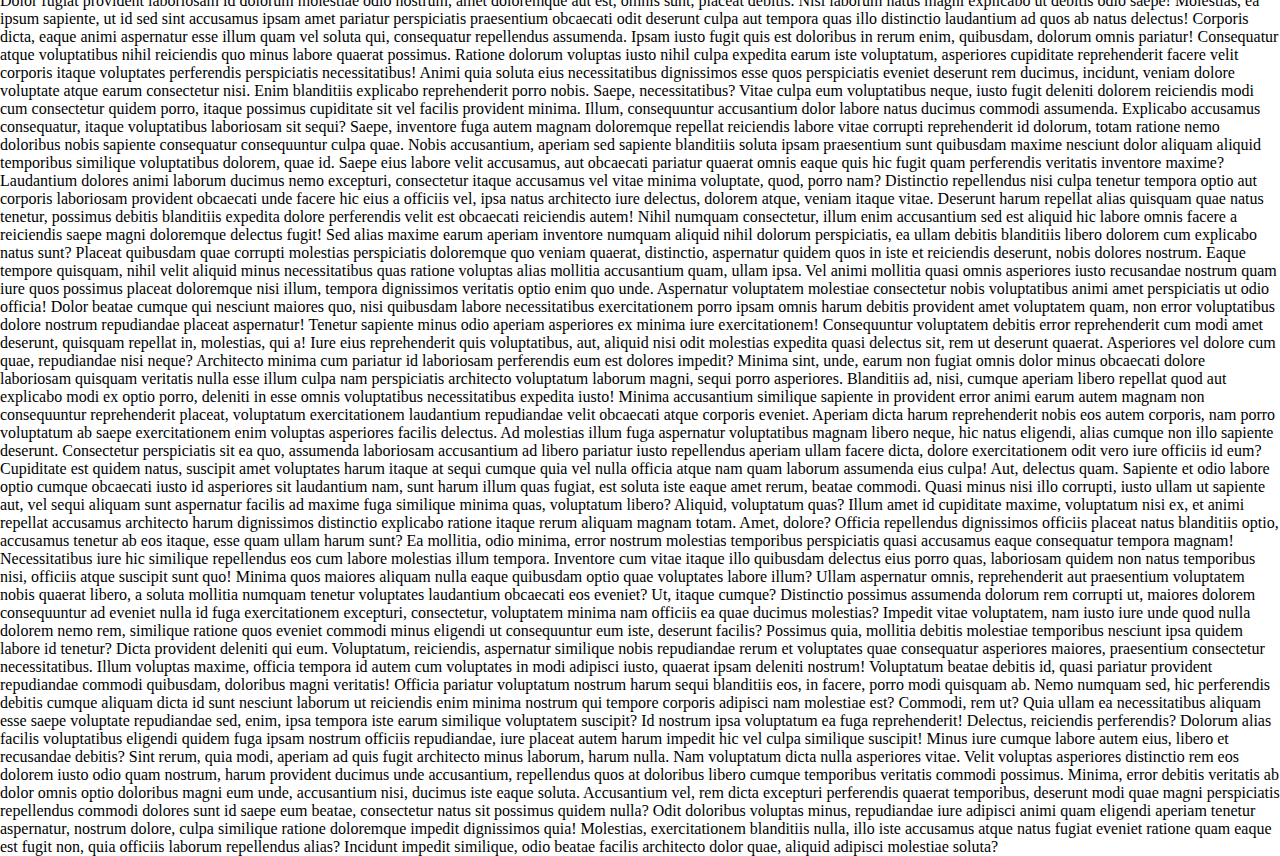
<file: Css/CLASS-7/class-7a/index.html>
<!DOCTYPE html>
<html lang="en">

<head>
    <meta charset="UTF-8">
    <meta name="viewport" content="width=device-width, initial-scale=1.0">
    <link rel="stylesheet" href="style.css">
    <title>Css Positioning</title>
</head>

<body>
    <div class="container">
        <div class="box" id="box1">Static</div>
        <div class="box" id="box2">Relative</div>
        <div class="box" id="box3">Absolute</div>
        <div class="box" id="box4">Fixed</div>
    </div>
    <p>Lorem ipsum dolor sit amet consectetur adipisicing elit. Aliquid, impedit suscipit animi saepe nihil
        exercitationem deleniti rem vitae deserunt. Facilis provident vel incidunt, ullam ex omnis! Minima odio nesciunt
        eum dolores praesentium quibusdam, aperiam necessitatibus tempore voluptatibus eligendi, recusandae adipisci
        inventore maiores repellat cum est ratione. Deserunt vel, ullam blanditiis eum fugit accusamus dicta
        exercitationem veniam impedit ipsam eveniet tenetur error dolore eligendi recusandae, id amet dolores
        dignissimos non adipisci? Odio voluptatem voluptatum ipsam natus eaque reprehenderit consequatur, ab distinctio
        atque illum facere quisquam iure quae magnam tempore modi sapiente quo sit obcaecati. Fugit, quasi cum
        distinctio accusantium odio eveniet nemo eos quis inventore corrupti tempore modi et excepturi nihil temporibus
        ut unde enim quidem sit molestias saepe libero ipsam numquam ratione? Dolorem delectus unde perspiciatis cumque,
        aspernatur dolore fugiat suscipit modi id odio magni alias pariatur inventore debitis veritatis placeat ducimus
        ab eaque nostrum a deserunt consectetur provident! Ducimus ipsum, sit aspernatur impedit excepturi nobis quidem
        itaque esse dolores laborum repellendus voluptatem culpa expedita modi qui aut natus eos provident rem. Ullam
        maxime aliquid beatae explicabo quos, dolores alias. Illum, itaque iusto. Iure in ipsa voluptatum nesciunt
        quisquam repudiandae accusamus, officiis nulla laborum harum, iste, placeat fuga id. Omnis magnam iusto quas
        eveniet, et deserunt accusantium fugit consequatur dicta recusandae repellat veritatis itaque odio explicabo
        aspernatur quod, repudiandae beatae? Vitae praesentium quam a ut at nobis molestiae ad, perferendis libero sit
        deleniti rerum minima possimus nihil laudantium ipsum quas itaque facilis tenetur, hic autem repellendus
        doloremque quia? Quos fuga ipsum nemo corrupti ullam culpa animi, minus necessitatibus mollitia fugiat maiores
        distinctio obcaecati nam accusantium commodi inventore repellat soluta, quisquam laudantium velit perferendis
        harum? Temporibus rem, optio consectetur minus, quidem architecto ut repellat itaque tempore excepturi expedita
        ipsa perspiciatis quod ab. Nemo odit, illum inventore velit neque, itaque animi pariatur nam deleniti impedit
        adipisci, cum vitae minima ratione corrupti laborum odio consectetur a magni. Ex unde, aspernatur minima cumque
        culpa incidunt, aliquid laborum reprehenderit totam repudiandae nulla. Tempore dicta necessitatibus harum quos
        nostrum omnis. Odit eligendi voluptatum dignissimos non, animi quisquam cum possimus excepturi quas nihil ex
        vero nisi ab quibusdam molestias temporibus labore voluptatem, voluptas fuga, inventore obcaecati? Voluptas ad,
        aperiam esse perferendis adipisci et sunt deserunt accusantium! Officiis cumque velit facere repellat. Eaque
        voluptas nihil voluptates vitae odit aliquam, modi facere distinctio nulla libero reprehenderit repellendus
        tenetur, consectetur expedita? Dolore illo eum impedit, est, optio voluptas quae ea voluptatibus molestiae qui
        soluta modi. A eos animi est sunt atque rem hic expedita eius quis porro deleniti commodi asperiores laborum
        nemo neque omnis ad nam eligendi nostrum laboriosam architecto, illo dolore! Mollitia corrupti, necessitatibus
        enim tempora architecto cupiditate sapiente excepturi magnam, error accusantium illum deserunt consequatur
        voluptate similique ducimus optio unde molestias. Maiores omnis commodi, inventore et dicta eos repellat dolor,
        distinctio numquam nobis, neque aliquid fuga quaerat! Incidunt officia harum doloremque distinctio unde culpa
        voluptatum ea est, totam omnis deserunt ut maiores eaque hic itaque ducimus eos iure repellat odio rem quos!
        Consequatur eligendi repudiandae ducimus veritatis assumenda alias quas ut quod cupiditate numquam quidem eos
        debitis eum saepe atque tenetur itaque, impedit nesciunt inventore exercitationem suscipit! Magni laborum nisi
        non itaque, culpa eveniet. Inventore itaque laudantium, est omnis soluta possimus doloribus odio cupiditate
        eaque molestiae ducimus voluptatibus saepe vitae quos, quis iusto, dicta asperiores officia nulla. Qui
        provident, consectetur sit vero sint sapiente quisquam? Illo animi eaque quis assumenda quia ex at officia
        pariatur quam alias? A ratione libero deserunt quas, dolore maiores perspiciatis ea quis pariatur minima quod
        iusto blanditiis tenetur optio recusandae enim magnam architecto. Ducimus nulla eveniet laborum expedita, fugit
        eligendi temporibus magnam quod non consectetur atque laboriosam natus assumenda doloremque reiciendis nemo.
        Ratione debitis iure pariatur voluptas atque dolores impedit natus beatae est ducimus sunt quia hic repudiandae
        necessitatibus in nam fugiat labore ea quibusdam, porro ipsam ab ipsum? Provident minima nobis repudiandae
        commodi blanditiis tenetur, enim quibusdam ipsam. Architecto sunt repellendus quod tenetur? Delectus,
        architecto. Voluptates officia facilis vel eaque. Rem iure est voluptatum dicta quos, autem sequi maiores rerum
        ducimus quam voluptates quisquam consectetur fuga repellendus, deserunt ipsum ullam inventore incidunt?
        Dignissimos aperiam atque odio. Quaerat debitis voluptate perferendis odit neque cupiditate dolores itaque
        necessitatibus dignissimos rerum fuga repudiandae temporibus rem dolorem, eius sapiente deserunt officia ducimus
        minima porro? Blanditiis natus quia, error rem, reprehenderit molestiae et dignissimos cum a, nam corrupti ipsum
        dolore in odit quo aperiam minima repudiandae tempore atque veniam praesentium quibusdam. Placeat soluta
        similique beatae eligendi nesciunt maxime exercitationem maiores molestiae? Aliquid ullam facere aperiam
        necessitatibus maiores in dolore! Nobis architecto, ea earum animi quae modi molestiae fuga dolore eaque
        deleniti consectetur labore fugit ex provident. Quis inventore rerum illum facere aperiam consequatur cupiditate
        repellat in repellendus dolor explicabo, sapiente tempore nostrum error culpa aliquam numquam dicta
        reprehenderit vitae voluptatum nemo laudantium optio quibusdam perspiciatis. Quos sequi dolorem ratione quis sed
        illum officia laudantium perspiciatis repudiandae quam, modi dolores molestias minima, voluptatem tempore
        inventore error? Magni iusto quod voluptatem, distinctio quaerat ut aut nisi ipsam vitae facilis culpa expedita
        autem aperiam ratione porro optio tempore, illo animi placeat odio mollitia odit dolorem minus sunt. Fugit
        repellat, libero doloribus sed corrupti esse, atque dignissimos neque, facere ut vitae sapiente modi.
        Exercitationem at suscipit deserunt soluta, doloribus vero quas quibusdam eligendi mollitia autem aut fugiat
        unde, quidem molestiae ratione tempore consequatur. Neque, laudantium quo placeat perferendis exercitationem
        praesentium dolores dolor assumenda animi. Natus consequatur fugiat doloribus autem cumque obcaecati sed
        excepturi, ab debitis, laboriosam nisi repellat cupiditate voluptatibus hic architecto ea quos pariatur
        voluptates ad corrupti. Nostrum eveniet illum maiores possimus qui, nemo cupiditate enim accusamus repellendus
        architecto pariatur. Eum explicabo ea iure cupiditate. Quibusdam nam nihil, porro excepturi, provident eum ab
        ducimus facilis magnam blanditiis enim numquam consequatur fugit magni reprehenderit quam, obcaecati tenetur
        ullam error rem! Earum possimus sed totam nobis molestiae dignissimos sit facere? Officiis cumque dicta fugiat,
        iste libero quae nesciunt nisi dolorum! Dignissimos, voluptates quos vero tempore consequatur corrupti maiores
        officiis explicabo illum nam blanditiis nesciunt autem quaerat perferendis? Quasi fuga, enim doloremque quidem
        quae aut ea, vero ad corrupti eaque sapiente libero voluptates odio soluta ab perferendis magnam asperiores?
        Nostrum perspiciatis esse sed maxime cumque recusandae a natus explicabo ut impedit labore iste nobis accusamus
        at, officia tempora? Iure fugit cumque voluptatum unde consectetur esse commodi quam quae magnam odio, doloribus
        numquam earum vitae expedita laboriosam exercitationem qui odit non maiores illo. Aliquid nisi ipsum amet
        obcaecati fuga exercitationem nesciunt aut doloremque quia? Earum sequi quo aut dolorum corporis, sit voluptas
        autem, ex quod modi omnis officiis voluptates quia? Ducimus aspernatur illum eum molestiae est amet soluta
        architecto quisquam rerum quaerat, iure magnam sint debitis labore fuga optio omnis beatae animi tempora,
        doloremque corporis placeat. Debitis assumenda minus magni tempora suscipit molestiae similique aliquam dolores?
        Accusantium quos eius quaerat ullam voluptate omnis, illo molestias alias provident asperiores, modi odio
        beatae, impedit cumque? Beatae voluptates, adipisci necessitatibus reprehenderit mollitia libero debitis,
        voluptatem, pariatur vero blanditiis ducimus quos laboriosam dignissimos odio! Rerum distinctio sit commodi
        praesentium nesciunt necessitatibus dignissimos libero autem iste ea. Quisquam explicabo, incidunt quos
        asperiores qui harum ipsum, ipsam magnam dolorum molestiae ratione debitis amet tenetur enim at, impedit non ex
        rerum eum. Vero temporibus cupiditate illo, blanditiis facilis odio corrupti exercitationem molestias inventore
        error accusamus, eius voluptas? Distinctio sunt, eveniet minima consequatur veniam laudantium praesentium sed
        harum tempore deserunt eligendi repellat accusamus corporis voluptate totam facilis, cumque, obcaecati nobis
        itaque! Fuga omnis velit nemo, dolore animi modi recusandae ullam ex quae aut totam tenetur nobis. Tempore
        nesciunt illo esse in fugit dolore nulla sed quo, voluptatum dolorem cumque corrupti nemo error qui quasi
        consequuntur veritatis placeat molestias quod modi hic animi explicabo. Harum debitis corporis, ex placeat
        deserunt facere, pariatur eaque fuga tenetur sequi illum beatae, nostrum consectetur quibusdam. Atque, repellat
        ab dolorem et suscipit qui amet officia rem ratione error sed porro quos. Porro placeat nihil alias blanditiis
        deleniti quibusdam repellendus expedita velit itaque minima consequuntur consequatur necessitatibus impedit
        voluptatibus, amet vel ipsum numquam illo quos dolor. Quas quod eum eos aperiam officia voluptates enim, laborum
        natus vitae aspernatur sed saepe repudiandae tempore labore repellendus illo alias atque impedit, voluptas
        libero eaque, minus modi. Unde ullam ratione eum voluptate dolorum aliquid tempore commodi soluta impedit
        deserunt laboriosam ex, eveniet quam velit a, quisquam voluptatum et fugiat praesentium facilis fuga cum officia
        distinctio molestias. Voluptate accusamus voluptatem, fugiat blanditiis suscipit praesentium recusandae ea.
        Beatae libero quisquam voluptas commodi veniam animi sed. Necessitatibus pariatur repellendus eligendi
        praesentium labore. Quibusdam quod, sed aliquid nulla magnam, et illum sint consequatur officiis sunt saepe
        minima, maxime eos nihil enim tempore error dolores! Veritatis fugiat velit voluptatum debitis fuga sunt
        quibusdam quae, a ipsam, quod quas rerum aperiam architecto nostrum ut libero sed magnam, vero repudiandae
        doloremque est animi quidem dignissimos quaerat! Aperiam ducimus reprehenderit, exercitationem, tenetur
        asperiores fugit in nesciunt iste esse accusamus dignissimos molestias velit consequatur, porro tempora.
        Voluptatibus eum ipsum porro nulla dolor officiis, quaerat impedit corporis magni? Eos modi consequatur, maxime
        minus voluptas deserunt quibusdam id neque distinctio natus, quo enim? Commodi, provident aperiam. Excepturi
        numquam, quo velit sit magni eum dolorem, repellendus a deserunt cumque, distinctio dolor tenetur molestias
        earum reiciendis adipisci architecto inventore. Accusantium, hic nam modi officia quasi architecto repudiandae
        dolore eius necessitatibus doloribus alias consectetur similique dolor numquam corrupti fugiat quae, ut id
        voluptatem suscipit quos minus pariatur dignissimos! Praesentium, libero necessitatibus velit labore vitae, sed
        id quae consequatur maxime sunt voluptates enim autem inventore illo provident? Repellendus recusandae modi
        laboriosam quae qui. Nihil asperiores, doloremque sed repudiandae eaque iste, cum veniam nobis pariatur,
        recusandae dignissimos quam illum modi beatae rerum provident maxime sit quos non voluptatem saepe harum aut!
        Error maiores, earum doloribus omnis laudantium animi porro ipsum facilis, provident itaque quos voluptatibus
        sit voluptatem tenetur a illo consequuntur illum iste suscipit molestiae neque possimus est dolor? In dolores
        asperiores, quasi velit possimus neque? Itaque soluta maiores velit odio eos ullam harum vitae officiis facere
        fugiat iste ratione accusamus ut animi libero recusandae ab, nisi dicta corrupti dolorem tempora iure eaque
        laudantium? Delectus, laborum nobis! Est aut error fuga, quos sunt molestiae. Inventore nihil ipsa at earum odio
        esse harum voluptates. Ad a aliquam accusamus aperiam nam quibusdam, pariatur, aut consequuntur tenetur,
        doloremque earum ullam voluptatum labore. Natus error eveniet modi delectus aliquam veniam neque itaque corporis
        sed molestias, veritatis facere nemo, minima eum sequi quasi quae ad expedita in at. Deleniti consequuntur iusto
        a, provident quis vitae quasi dolorem aperiam consequatur labore incidunt porro minima assumenda non fugiat
        dicta dolorum, ipsam animi architecto? Iure optio sed vero deleniti officiis? Commodi reprehenderit asperiores
        veniam nobis eaque. Inventore nesciunt tempora similique eligendi ipsam, sed qui pariatur reprehenderit libero
        ab animi officiis quaerat quisquam, in suscipit placeat, quam nam quae esse facere rerum? Beatae fuga corrupti
        illum, labore, accusamus laudantium quisquam debitis nostrum blanditiis sed nisi unde. Neque voluptates vero
        veniam fugiat voluptate quam alias, fugit numquam eaque! Saepe excepturi quos omnis accusamus! Quas a
        repudiandae soluta sit eius optio autem rerum, cumque minus nam? Minus nostrum ratione nemo autem accusantium.
        Facere, voluptatem minus quos exercitationem nisi beatae omnis ipsa dolore distinctio, nesciunt nulla quia enim
        provident corrupti, possimus dignissimos laborum eius obcaecati incidunt? Aliquam ullam saepe impedit explicabo,
        similique accusantium facilis quam quos a ad id perspiciatis unde inventore officiis cum dolore aspernatur quas
        doloremque quisquam vitae ab asperiores? Beatae quos esse numquam fugiat id aut, consectetur atque ducimus
        corrupti quod, fuga soluta mollitia nulla quis perspiciatis. Ea dolore aliquid architecto aspernatur eaque
        maiores tempore dolorum at commodi quod corporis, consectetur, libero omnis voluptas? Obcaecati veritatis
        eveniet hic maxime a cum error libero dolore dignissimos iusto aut, debitis fugiat. Ratione consectetur eligendi
        numquam odio veniam minima! Libero unde debitis harum doloribus quia quibusdam. Ea saepe nobis, non eius unde
        laudantium! A qui, ipsum expedita dolorum laborum, eligendi itaque quo deserunt inventore fuga porro eveniet
        dolor dignissimos nulla molestias quis, veritatis ea. Possimus, explicabo? Commodi doloremque harum dignissimos
        aut, modi cum, aliquam nostrum debitis officiis consequatur laborum consequuntur. Est fuga sunt, provident ea
        omnis expedita, eveniet earum dolores atque cupiditate dicta dolore? Ex tenetur omnis molestiae aspernatur vero,
        earum deleniti id excepturi rem cupiditate dolorum quo, quae minus et similique quis. Rem, id consequatur
        quibusdam vero velit itaque, dolorem, praesentium consectetur obcaecati ipsum tenetur et amet possimus neque
        repellat quas mollitia ex labore quos! Vitae nemo consequatur sint repudiandae, dolor rem inventore veritatis,
        fugiat, amet sed aliquam laborum reiciendis illo. Eius nemo voluptatum libero a natus eligendi odit, itaque ex
        saepe quibusdam quas dolorem architecto repudiandae quasi? Necessitatibus, eum ut? Odio voluptate sapiente nobis
        temporibus ad exercitationem saepe, iste harum dolorum laborum! Cumque saepe officia eveniet harum? Fugiat iure
        ex at numquam voluptate sint laudantium cupiditate, tempore autem modi. Doloremque, sint quaerat veritatis
        exercitationem dolores dolor dignissimos excepturi quidem quod eius assumenda est esse quia consectetur illum?
        Alias nihil quibusdam animi voluptatem, reprehenderit est omnis vitae dolores officia maxime illo hic.
        Perspiciatis rerum tempora quos, repellendus aspernatur reiciendis ipsa officiis. Temporibus voluptatem
        voluptate asperiores id, dolor totam ipsum blanditiis, illum saepe esse nemo accusamus officia quidem corrupti,
        excepturi eius ducimus eum fugit molestiae odit iure voluptatum nostrum perferendis laboriosam. Unde a amet cum
        suscipit. Ipsum ratione reprehenderit minus iusto labore, voluptatem reiciendis obcaecati saepe alias sint
        doloribus at necessitatibus ea eius perspiciatis culpa magni vero adipisci quo incidunt. Aut possimus omnis nam,
        maiores similique quibusdam ullam inventore provident voluptates a, mollitia, enim asperiores nulla rerum
        cupiditate facilis. Hic enim aut, reiciendis aliquam ut nulla voluptate, labore nesciunt doloribus ipsa deserunt
        temporibus cum saepe beatae magni fuga libero iusto obcaecati. Natus sint cumque nesciunt sed ullam itaque
        doloremque corporis! Ab similique iusto inventore officia nostrum laboriosam temporibus consequatur voluptates
        ipsam optio. Atque iure dicta itaque veritatis magni provident nam modi accusamus eos voluptatem, deleniti nobis
        aperiam? Dignissimos nulla accusamus ipsum, placeat commodi quidem excepturi hic cumque eum maxime sapiente
        provident vel aperiam, optio reiciendis consectetur est reprehenderit unde officia explicabo recusandae. Fuga
        vero consequuntur amet mollitia cumque nihil, facere architecto laborum? Earum possimus corrupti iste laborum
        excepturi quaerat dolores, beatae eum fuga, tempore recusandae corporis ipsa delectus magni alias sequi atque!
        Praesentium optio nostrum dolor expedita deleniti natus! Officiis voluptatem ducimus pariatur, reiciendis rem
        architecto ab voluptatum? Ipsum neque suscipit delectus odit laboriosam maiores quasi, inventore consequatur
        iusto deserunt architecto quia dolore accusantium eum ullam saepe dicta corrupti ad! Quidem soluta provident,
        debitis eos consequatur id maiores nam minus quia ut quae nostrum veniam ea, sapiente architecto delectus
        praesentium. Itaque nobis velit unde, autem deserunt sint eaque nihil esse architecto repellat officia
        voluptate! Nisi illo, earum tempore aspernatur dolores hic aliquid mollitia necessitatibus quae temporibus, odio
        dicta minus dolorum, ipsa nesciunt cum. Fugiat incidunt modi fuga sint voluptatum eaque doloremque accusantium
        nostrum perferendis eum, ut in eius laudantium aliquam, blanditiis odio, optio quisquam vel obcaecati aperiam
        commodi nisi quasi! Molestiae ex quisquam expedita maxime voluptatem sed? Totam similique, beatae dolore a,
        voluptate nam deserunt quisquam nulla minus debitis ullam fugiat perferendis maiores, provident harum dolorum
        aperiam necessitatibus consequatur tempore voluptates quia! Earum vero itaque voluptatum ipsum sint veritatis
        laborum quae quibusdam asperiores sed, ducimus, quia natus doloremque id velit reprehenderit maxime facilis quam
        ipsam at soluta? Nemo doloremque, sit nesciunt et commodi minus qui dolorem. Exercitationem aut asperiores,
        dolorum cumque labore maiores. Tempora alias non, pariatur repudiandae doloremque a atque cum doloribus nostrum
        ut eaque magnam similique est facere voluptatum corporis veritatis voluptate aliquam praesentium modi nihil quod
        et mollitia. Nostrum voluptates fugiat ad, quod officiis cupiditate dolore neque veniam libero sit mollitia
        maxime sapiente at vitae commodi, aperiam eius autem? Nemo ullam laborum deleniti consequuntur iste sunt
        explicabo ut, vel enim inventore quidem repellat odio ea, id at libero obcaecati fugiat autem quae repellendus
        nam, ratione maxime recusandae. Corporis eum architecto numquam, dignissimos facilis tempora ex temporibus magni
        dicta, reprehenderit commodi et modi sequi, molestias tempore nesciunt. Numquam expedita quibusdam accusantium
        quasi! Repellat nihil quos harum id amet. Amet quibusdam ex officiis molestias. Quisquam molestiae vel totam sed
        obcaecati odit saepe suscipit eum et omnis accusamus similique, quos sequi quod natus molestias nobis maiores
        tenetur voluptatem adipisci. Provident ipsa ullam recusandae nostrum deleniti? Enim, quibusdam placeat.
        Voluptatem, eum at similique praesentium quisquam eos corporis recusandae maiores? Ipsa rem sequi iste, adipisci
        suscipit eveniet aperiam amet magni natus fugiat, ullam, culpa cupiditate saepe. Est, nulla? Maxime, hic.
        Consectetur adipisci quasi dolorem sed itaque corporis incidunt quam illo asperiores at, commodi nesciunt,
        officiis esse! Possimus fugit necessitatibus, deleniti optio alias exercitationem corporis iste, voluptatem
        quaerat ullam molestias eos harum vero veniam tempore nemo recusandae delectus soluta inventore beatae
        aspernatur enim velit? Consequuntur ipsam maiores similique tempora nostrum. Suscipit officiis sunt dignissimos
        assumenda dolores numquam, quasi explicabo! Doloribus molestias, porro nobis tempore consectetur quos
        voluptatibus laboriosam vero. Veritatis vitae dolore nostrum distinctio ea ipsum repudiandae vel inventore illum
        quae? Est ipsa, aliquid corporis, quasi iure molestiae culpa perspiciatis sapiente sed quibusdam distinctio in
        porro doloribus earum animi? Aspernatur, similique asperiores repellat laborum nesciunt illo dolorem eius sequi
        dolore cum ipsum neque vitae id odio dolor velit nisi ullam, molestiae quas provident repellendus alias modi?
        Commodi, et quaerat. Veniam, rerum magnam. Ea sed necessitatibus inventore aliquid consectetur voluptatem ad,
        temporibus, delectus, vel beatae sint. Voluptatem possimus explicabo laboriosam laborum, ad nobis deserunt
        tempora quo dolore. Dolor, esse incidunt officiis illum quaerat iusto laboriosam asperiores reiciendis qui
        explicabo molestiae repudiandae tempore repellendus sapiente veniam! Magnam eaque veniam odit, commodi ipsum sit
        excepturi culpa pariatur nesciunt temporibus cupiditate voluptas alias doloribus deleniti. Vel, animi autem odit
        consequatur officiis libero voluptatibus voluptates laudantium eos nobis quis odio cupiditate quisquam nam
        obcaecati, totam suscipit repudiandae? Animi dolore modi excepturi molestiae quos amet, et vel commodi ea
        tempore vitae id eos eveniet quis ipsa facilis mollitia sint est! Aspernatur fuga odio possimus id qui quisquam
        iusto officia libero vero, ipsa fugiat, distinctio amet laborum voluptatibus cum eius nobis itaque dicta
        adipisci culpa consequuntur ea neque. Vel praesentium obcaecati dignissimos veniam molestiae dolorem explicabo
        earum corporis doloribus debitis necessitatibus est consequatur harum aperiam dicta labore, adipisci commodi
        dolorum. Delectus debitis voluptatem atque fugiat unde vitae neque, cumque rem quam. Dicta ipsa magni, quo rem
        nihil quam exercitationem id, officia nobis libero veniam similique laboriosam totam voluptas, ad soluta
        pariatur consequatur sed. Quos quasi eius perspiciatis, nulla officiis hic dolor beatae modi alias. Ipsum
        cupiditate quo explicabo, ab rem magnam voluptates, consequatur quasi obcaecati amet porro id! Laboriosam quae
        beatae quas quidem magnam, pariatur atque quam maxime itaque iure amet doloribus quasi ipsam sed quibusdam?
        Tenetur debitis obcaecati sapiente impedit nemo, error nesciunt porro pariatur aspernatur officia illum neque
        mollitia maxime! Ab rem nesciunt esse, illo blanditiis excepturi optio? Vitae quae, ex impedit mollitia
        molestiae ullam sequi. Repellendus tempora accusantium repellat eaque rerum itaque non laudantium magnam sequi
        minima, nesciunt animi odit reiciendis tenetur cum? Ratione magnam exercitationem nam odit nostrum neque
        reprehenderit sapiente sed aliquid vitae consectetur, velit perferendis laborum aspernatur sequi est praesentium
        aperiam reiciendis itaque! Molestiae debitis perferendis ducimus voluptates enim. Voluptates nobis saepe animi
        soluta ea tempora consectetur nulla dolor esse ipsam repudiandae hic reiciendis nemo suscipit, beatae in,
        officia aliquid consequuntur iure maiores labore quas impedit commodi vel. Ipsam repellendus molestiae rem
        tenetur eos totam pariatur esse exercitationem consectetur maiores quod laborum, ipsa, ratione aliquam autem
        atque libero corporis asperiores suscipit repudiandae. Voluptate nulla illum temporibus accusantium sapiente
        adipisci saepe nemo voluptates aliquam praesentium. Perferendis, non voluptatem id sint in itaque iusto nisi
        cupiditate provident sunt eius maxime iste officiis et illum reprehenderit fugiat soluta. Libero sed obcaecati
        labore est, tempore quos atque, sapiente similique ullam autem rem. Dolor, laudantium, accusamus hic iste
        repudiandae libero iure saepe necessitatibus veniam nesciunt officiis optio, minus quidem cum tempora provident
        fugiat exercitationem facilis voluptate incidunt cupiditate esse. Est natus perspiciatis vitae quibusdam tenetur
        error recusandae quae, nulla doloribus dicta voluptate, consequuntur illo aspernatur facere deleniti rem? Itaque
        error nesciunt repudiandae quasi a eius quis ea quisquam dolorum illum sunt dolorem, enim, perspiciatis sequi
        fugiat consequatur, autem ducimus repellendus veniam. Voluptate id fugiat corrupti consequuntur debitis autem,
        cupiditate aspernatur dolore exercitationem! Eum quod id soluta suscipit magnam nulla maiores dolore aut vero
        fugiat illum at, sunt iusto possimus, expedita explicabo reprehenderit numquam modi repudiandae nemo deserunt
        ratione, consectetur accusantium quos. Dolorum ut facilis accusantium possimus, culpa fuga vero fugiat, dicta
        odio, consequatur consequuntur sint pariatur voluptatum quae distinctio? Provident ullam, quis laborum, enim
        cupiditate ipsam ipsum quisquam magni sunt eveniet ad blanditiis qui optio reprehenderit obcaecati doloremque
        consequatur fuga laboriosam iusto inventore voluptates! Velit, impedit corporis. Enim dolore consequatur
        adipisci a earum neque necessitatibus totam, saepe repudiandae, eveniet culpa cum molestias repellat itaque,
        nobis rerum quasi at tenetur. Esse quis cupiditate similique odio alias. Corrupti asperiores nam dicta
        reiciendis consectetur at molestias fugiat odio odit ex officiis error praesentium eveniet vero quod qui
        voluptate esse magni obcaecati eum, assumenda beatae repellendus! Quasi facilis sequi, eum fuga quod
        exercitationem ab necessitatibus a sit incidunt quibusdam, inventore, possimus amet earum in cupiditate autem
        neque? Pariatur, perferendis repellendus, eaque vel odio dolores laborum quis veritatis aspernatur expedita
        mollitia quisquam quia consectetur debitis saepe rerum dignissimos quidem dolor. Veritatis laborum excepturi
        possimus dolore ea distinctio provident eligendi quisquam! Rem mollitia architecto molestiae qui harum molestias
        iste animi dolor quasi! Unde temporibus ab itaque, sapiente libero odit distinctio ipsum consectetur porro,
        similique reiciendis recusandae, magni eius saepe? Deleniti, suscipit? Ratione quibusdam fugit enim illum
        tempore provident! Tempora animi eaque, labore, ab itaque, aut earum veniam alias nam voluptatem dolore? Iure
        molestiae expedita in sint pariatur quam ipsa quasi veniam sequi corporis cum, distinctio magni voluptate
        accusantium facilis porro et odit ducimus reiciendis nulla vitae provident ullam! Architecto, ea illo ad
        exercitationem ullam totam. Dolorem nulla laudantium veniam mollitia natus adipisci perspiciatis reiciendis in
        alias sed, corrupti laboriosam ab similique ut possimus tenetur doloribus cumque culpa vero aliquid explicabo
        nesciunt? Vitae officia, distinctio ab totam adipisci consequatur ipsam perferendis placeat, eligendi provident
        esse corrupti, quas maxime quia consectetur! Quae fugit culpa fuga quos quas exercitationem eius fugiat deserunt
        aliquam aut est ex id natus amet aliquid doloribus, quam unde beatae ad! Voluptas necessitatibus adipisci soluta
        officiis cum veritatis! Expedita ratione ex non quis libero dolore soluta laboriosam animi tempore alias
        aspernatur voluptates cum, sed explicabo quibusdam eos quos adipisci repellendus commodi corporis a perspiciatis
        maiores enim fugiat? Perspiciatis nesciunt nemo natus neque quidem quia exercitationem ea officia maiores?
        Veritatis aliquam dignissimos iusto? Odio laborum hic dolorem repudiandae libero atque deleniti, maiores fugiat
        doloremque quia numquam similique cum. Rem, vero accusamus impedit eum nisi debitis nobis asperiores ad dicta
        quasi odit accusantium labore. Nisi quasi sunt obcaecati, alias corporis doloribus explicabo blanditiis est enim
        accusamus quos, consectetur ullam. Saepe quae architecto porro, excepturi corporis cumque consequatur totam,
        quaerat rerum sint ipsa distinctio ullam esse numquam ut molestiae ipsam. Delectus nemo qui voluptatum amet nisi
        atque tempora aut nulla nobis aliquam adipisci ullam laboriosam, architecto eaque fugiat dolores nesciunt a
        incidunt facilis obcaecati aperiam ut perferendis aspernatur molestias! Optio assumenda doloremque amet at
        suscipit? Tempora minus, porro ut delectus eius perferendis cum neque velit soluta maiores odit aut sapiente, a
        dolorum sint, consectetur aspernatur quo laborum. Accusantium optio doloremque ratione architecto dolorem
        laborum soluta. Qui expedita blanditiis, eos sapiente ab facilis? Eius quo nostrum rerum pariatur. Neque
        blanditiis eveniet rerum illum libero dolores cupiditate nulla harum alias dolore similique ipsum velit,
        voluptatum quod eius beatae, placeat, saepe minus iste rem molestias totam expedita? Fugit maxime, officiis
        deserunt deleniti tempora harum expedita! Consequuntur deserunt minima sapiente, vitae esse sint! Natus velit
        deleniti dolores, amet eligendi sint dolor, minima odio eius laborum est possimus rem harum esse, accusamus
        voluptatibus facere fuga voluptas ex maiores voluptate iure rerum? Exercitationem saepe blanditiis reiciendis
        neque officia! Laboriosam eos fuga eveniet sit beatae modi assumenda minima nostrum provident doloremque, sint
        reprehenderit nulla quasi vel culpa voluptatem, debitis sapiente autem error enim magnam asperiores. Asperiores
        explicabo eligendi eius quae amet aliquam necessitatibus omnis earum vitae commodi quidem magnam voluptatum
        atque culpa nobis consectetur eaque enim temporibus, deleniti, nesciunt officiis quis, facilis natus qui. Quidem
        facere aspernatur aliquam corrupti, nemo delectus velit autem repudiandae nisi veniam rerum commodi, doloribus
        at pariatur! Provident esse odio, inventore consequatur, ea expedita magnam asperiores, amet autem cum ab
        doloremque nisi. Tempora neque ratione asperiores accusantium repellat, fugit dolorem adipisci incidunt
        recusandae atque corrupti totam placeat facilis consectetur possimus quod voluptas non nemo veritatis pariatur
        animi. Quisquam laudantium minus distinctio quaerat doloremque dolor, molestias quia, ipsum eius libero
        inventore iusto, aperiam officiis placeat. At earum voluptates blanditiis ipsa ipsum delectus corporis vero,
        nesciunt cupiditate, quis mollitia voluptatum quae, consectetur itaque aut facilis. Facilis necessitatibus iste
        maxime perspiciatis, impedit reiciendis voluptatum error incidunt cumque debitis cum adipisci sunt laboriosam
        libero id, autem eius! Modi accusantium blanditiis nihil quaerat enim nesciunt numquam explicabo eligendi sit
        sint laudantium molestiae quae nulla, odit iste ab aspernatur laboriosam voluptas, atque molestias facere
        voluptatem, in iure eveniet. Inventore in magni vero corrupti exercitationem illo deleniti reprehenderit sint.
        Culpa vel quibusdam minus sint nisi voluptatum cum fuga quo quos deleniti, magnam corporis eaque rerum pariatur,
        vitae nam natus perspiciatis? Esse dolorum, quia expedita quod quisquam vero dolor sunt reiciendis harum iure ut
        provident corporis, velit alias sed repellendus placeat vel? Quasi autem minima, debitis, eaque labore commodi,
        nostrum repellat aspernatur ab repudiandae nesciunt odit? Quaerat iure ullam voluptate officiis adipisci
        accusantium deserunt laboriosam inventore similique, quos debitis ducimus minima eum doloribus saepe unde! Cum
        voluptatem officiis ipsa nemo quis similique illum iure quos pariatur quas, soluta error eos maiores ad! Labore
        voluptatibus, amet vitae, tempore facere modi commodi blanditiis error consectetur harum, magni aliquam.
        Reiciendis, voluptates provident aspernatur delectus error dolor voluptate magnam voluptatum iusto nulla, ut
        expedita, exercitationem inventore illo? Vitae corporis, neque quam eveniet eaque est. Eaque earum quis ipsa
        tempore non, in ut porro vel assumenda eligendi cupiditate animi voluptatum. Quisquam repellendus, magni, ut
        aliquid enim ex deleniti possimus unde quis, vero excepturi voluptatum libero! Ex quo, sed ut accusantium optio
        quos veritatis voluptates consectetur rerum omnis praesentium ullam consequuntur eveniet corporis laborum, ipsa
        quod atque vero dignissimos at magni culpa nesciunt! Maxime praesentium iusto atque necessitatibus cupiditate
        voluptatem beatae reprehenderit optio odio consectetur eligendi ut, natus voluptatum aut perferendis, soluta ea
        blanditiis harum deserunt aliquid facilis? Pariatur provident laborum laboriosam, iste eaque, deleniti excepturi
        error nobis vero nemo, perferendis earum repudiandae enim. Facere quo suscipit velit iste, ducimus accusantium
        cum temporibus alias quod adipisci nemo asperiores dolores iure, vero dolorem error quibusdam rerum laboriosam
        deserunt, neque tempore. Iure quaerat debitis animi ex! Deserunt, odio. Id corrupti doloribus porro soluta,
        veritatis impedit magni optio, quod minus repudiandae ipsam totam sapiente neque ab! Ipsa explicabo, sit ratione
        dolorum maiores a voluptatum sequi minima aperiam, eos ducimus molestiae quos corrupti aliquid, odit laudantium!
        Quibusdam fugit ipsum quod est esse. Iure dolores, tempora corrupti aperiam laborum eligendi. Eveniet quas,
        explicabo omnis esse nesciunt assumenda velit earum quaerat? Deleniti porro, non dicta, numquam aut explicabo
        voluptatum natus odit deserunt impedit blanditiis accusamus dignissimos itaque. Ducimus facere impedit in
        exercitationem ad earum cupiditate architecto dolore. Aliquid sunt fuga quia iste dolorum nam, labore esse cum
        tenetur id laborum modi a perferendis libero nostrum? Ratione dolores fugit nihil vel dolorem tempore ullam,
        architecto quam reiciendis aliquam sunt quas doloremque adipisci quae optio harum! Harum fuga aliquam incidunt
        animi facilis explicabo error quo illum sint quaerat ab blanditiis mollitia consequuntur, exercitationem impedit
        voluptatibus, nostrum quis quos aspernatur optio voluptates? Nostrum, reprehenderit eius architecto ipsam quasi
        numquam aspernatur optio non saepe quaerat recusandae atque aperiam quidem, pariatur amet id exercitationem
        fugit accusantium veritatis rem. Quasi quo iusto reprehenderit magni provident molestias maiores minima neque
        officia, voluptatem quae eum odio laudantium nemo. Optio iusto, repudiandae magnam veritatis consequuntur omnis
        mollitia unde saepe velit rerum eum ipsa eveniet facere, ut doloribus facilis animi, debitis quibusdam
        architecto porro nisi temporibus possimus hic voluptatibus. Incidunt accusantium omnis fugit magnam numquam
        consequuntur maxime, culpa odit soluta nesciunt iste nemo reiciendis perferendis possimus, ab minima
        exercitationem illo! Reiciendis harum alias enim quasi, assumenda sit pariatur tempora ipsa quae debitis! Fugit
        dolore optio eum. Architecto libero hic at unde nisi reiciendis minima aperiam voluptas quo harum modi ipsum
        distinctio saepe consectetur, cum eius repellendus sed totam atque tenetur ducimus dolore delectus rerum! Vel,
        facilis impedit nihil, culpa molestiae autem doloribus esse fuga odio vero dignissimos assumenda iusto quia hic,
        quibusdam officiis pariatur! Rem ex natus cumque repudiandae error, ea dolores deserunt iste? Distinctio veniam
        itaque natus eaque nostrum perspiciatis excepturi dignissimos, qui sunt est nisi repellendus ut totam pariatur,
        laborum laboriosam ipsa consectetur autem, enim alias asperiores earum. Quas, fugit. Quod aliquam ea alias
        doloribus maiores itaque a tenetur minus. Eveniet eaque, modi itaque ab cum perferendis maxime commodi error
        provident non ducimus neque, id magnam soluta labore dolor quidem veniam quis voluptate nam in sunt consequuntur
        hic tempore. Quidem sit accusantium amet expedita error exercitationem molestiae, cumque dolorum tempora
        praesentium laudantium eligendi aliquam ratione at iste nesciunt eum in quibusdam voluptatibus! Fuga voluptas
        dolorum modi nam tempore debitis quidem officia rerum exercitationem magnam earum adipisci non, quae ducimus
        perspiciatis ipsum, totam quaerat corporis facilis. Vel similique quo tempora veniam voluptatem expedita autem
        quaerat rem, hic sunt. Qui dolore tenetur atque. Est sit facere rem. Dicta facere culpa explicabo ducimus,
        excepturi exercitationem optio delectus voluptates sint totam doloribus nisi id modi aliquid aperiam at unde.
        Deserunt quam odit accusantium assumenda facilis, placeat voluptas neque nemo minima officia qui similique saepe
        eius nisi corrupti necessitatibus consectetur tenetur, harum alias deleniti praesentium veritatis voluptate quis
        quidem. Similique omnis ullam facilis a, dolorum corporis adipisci aliquid ex, sint, culpa reiciendis neque
        sapiente libero eveniet consequatur illo nulla vero rem esse minus exercitationem hic recusandae. Eum quas vel
        animi odit aliquam nesciunt consectetur! Recusandae voluptatum iusto sit odit facere culpa cupiditate, officiis
        magni rerum, harum reiciendis rem reprehenderit excepturi laborum. Quam, ex. Natus, omnis voluptatem. Est, velit
        distinctio illum sint reiciendis consequuntur, maiores vel et quam sit, a molestias numquam possimus? Obcaecati
        ipsa architecto illo atque. Explicabo recusandae magnam voluptatem? Iusto earum, harum dolores natus doloremque
        dicta vero numquam voluptatibus accusantium, non aut, qui at autem fugiat. Voluptas expedita impedit doloremque
        beatae vel perspiciatis voluptatem tenetur amet consectetur earum soluta vero labore, accusamus ipsam ratione
        porro minus quos, quod quidem odio itaque ab modi dicta? Adipisci quam earum facere aspernatur, voluptates
        mollitia pariatur rerum non sunt minus expedita ullam eligendi dicta cupiditate quisquam eum odit, assumenda
        neque inventore. Qui quisquam error quae ipsa iste placeat? Voluptatem architecto eum labore ea. Facilis
        doloremque, modi qui nemo excepturi incidunt tenetur totam non delectus, magni culpa libero aliquam iusto
        officiis. Eius pariatur aliquam beatae, a voluptas necessitatibus commodi! Laboriosam laborum eum odit enim.
        Sequi doloremque fuga at assumenda exercitationem quasi pariatur quo, nihil ex asperiores vero a repellendus
        veniam quae adipisci nesciunt voluptatibus facere? A quae placeat nesciunt iusto veritatis consequatur. Harum,
        cumque voluptatum. Officia, beatae! Magnam quod tempore impedit labore iure sunt perferendis, fuga officiis
        laudantium aspernatur quo deserunt a et iste tenetur, aliquam optio nam nisi? Quis in molestiae, non quaerat
        odit, sunt minima accusamus officiis quidem nulla cumque officia voluptatibus tenetur illo repellat perferendis
        voluptatum dolores quia numquam voluptas ullam omnis laborum quisquam. Explicabo aut ad adipisci culpa, corrupti
        cum. Cupiditate voluptate deserunt blanditiis quos itaque quaerat ducimus enim minus minima sequi quia, libero
        optio aut provident modi earum quis rem perferendis ipsa numquam? Amet fuga, repellat odio libero nulla aliquid?
        Ea, ullam asperiores architecto dolores molestiae iusto provident saepe ducimus quaerat, commodi ex obcaecati
        excepturi, similique ratione consectetur porro voluptatum iste accusamus unde consequuntur distinctio vel! Vero
        adipisci quaerat architecto quos sunt? Nihil, eos assumenda quisquam sint quod distinctio cumque quas molestiae
        eum voluptate aut, quo aliquid iste dolor mollitia est, autem similique veniam esse dolore voluptates
        perferendis illo. Tempore vitae, magnam ab soluta et expedita velit nulla eligendi incidunt omnis veritatis
        rerum saepe at maiores excepturi provident labore sed iste, sit placeat dolorem. Voluptatum laborum tempora
        quisquam eos, itaque iure consequatur eum autem, esse ex molestias illo dolorem aspernatur non, saepe eius modi
        minima maiores asperiores quidem placeat. Corrupti, explicabo eius delectus architecto odio tenetur eveniet
        vitae? Eos nihil fugiat itaque. Rerum vero accusantium eos voluptatem suscipit soluta earum labore culpa quis
        doloribus corrupti quisquam commodi in neque odit, ratione ex ut rem alias eaque cumque repudiandae. Totam quos
        quisquam nam non ullam delectus possimus tenetur quis qui, consequuntur est quia culpa placeat, assumenda
        dignissimos provident, deserunt pariatur similique consectetur voluptas aliquam sapiente earum reprehenderit
        fugit. Itaque adipisci obcaecati asperiores nisi sit ducimus minus molestiae vero facilis recusandae tempora
        libero quidem sint, voluptas pariatur vitae inventore placeat reprehenderit. Et esse deserunt maxime obcaecati
        ullam veritatis vel. Vel, doloribus ipsum consectetur repellendus atque, tempora, dolor laudantium mollitia
        culpa magnam iure? Ea similique numquam cupiditate soluta architecto modi in impedit molestias, explicabo,
        deleniti cumque assumenda omnis earum facere. Nulla libero delectus laboriosam mollitia autem sit molestiae
        recusandae eligendi corporis iure reiciendis saepe iste, minus aut similique dignissimos perspiciatis.
        Repudiandae obcaecati officiis iure hic aspernatur eum laboriosam esse. Repudiandae eaque ad quia, similique
        natus sint hic quam? Deleniti quasi eius dicta iusto qui est temporibus vero facilis? Nemo ex, unde id saepe,
        blanditiis voluptas maxime aliquid itaque pariatur doloribus fuga autem sit commodi. Nihil adipisci consequatur
        ipsum nulla illum enim eum dignissimos assumenda, inventore nesciunt, ullam officia officiis, iure labore quam
        ea iusto. Quis nobis veritatis voluptatum a id nulla velit magni rerum unde nisi amet cupiditate necessitatibus
        quod assumenda earum optio, ab consectetur modi corporis incidunt praesentium porro libero non voluptates. Ut
        sed eveniet voluptatibus consectetur ipsum harum ipsa cumque? Doloribus vero reiciendis sequi fuga non officiis
        cum. Voluptatum corrupti quia, atque deserunt illo, delectus quisquam dolor repellendus ullam cupiditate facilis
        porro consequatur sapiente rem eaque. Nulla nostrum repellendus voluptatem labore, odit illo tempora doloremque
        temporibus delectus magnam repudiandae tempore et, deleniti, optio quas voluptates quis iusto. Excepturi
        cupiditate dignissimos impedit! Cum hic veniam sint est odit. Laborum voluptatem accusantium maxime consequatur,
        dolores consequuntur sit repudiandae ex veniam, dolorem debitis numquam est delectus officiis sed reprehenderit
        ipsa blanditiis voluptas! Quidem eum dolores voluptas rem, dolor amet quaerat iure! Ipsum voluptatem non culpa
        consequuntur. Repellendus quidem, quas magni aliquam ea dolores, minus voluptate porro harum odit voluptatum
        ipsum praesentium sequi sunt et eligendi, facere nulla vero excepturi? Nam et fuga, porro est illo quos libero
        similique laborum vel aperiam corrupti exercitationem inventore debitis nesciunt magnam voluptates mollitia eius
        tempora illum quia, eligendi praesentium omnis! Similique dolores exercitationem reprehenderit praesentium,
        nesciunt ea tempore aut quaerat error alias atque sint voluptas ratione amet perspiciatis voluptatibus quod
        voluptate laudantium impedit ut? Quos est aperiam provident neque, consequatur sapiente dolore, blanditiis quis
        laborum exercitationem ad? Qui asperiores maxime illo. Dolorem corrupti aperiam unde fugit nemo, itaque
        voluptatibus reprehenderit harum nam. Non earum quo neque! Unde temporibus ab dolor, suscipit quisquam animi
        consequuntur possimus eius ex laudantium distinctio id quam nesciunt tempora inventore doloribus repudiandae
        iure earum vitae sapiente, perspiciatis corrupti debitis veritatis perferendis? Ullam qui odio rerum maiores!
        Ipsa voluptatum similique aperiam laboriosam, dicta ex alias quod quas fuga dolores eos qui assumenda culpa
        maxime blanditiis repudiandae reiciendis ratione eum eveniet tenetur iste pariatur nemo? Exercitationem officia
        animi nobis inventore nam perferendis libero omnis adipisci, dolore provident aperiam deserunt quidem
        dignissimos pariatur distinctio, et at quasi. Consequatur magnam porro non harum repellendus deserunt ad
        voluptas sunt a? Reprehenderit quam porro nulla explicabo cum ducimus similique illo tempora adipisci ut
        corporis rerum enim ex, est culpa quos nam perspiciatis labore aliquid corrupti laudantium asperiores?
        Perferendis natus suscipit quo! Sed aut consequuntur deleniti ab perferendis aspernatur maiores, tenetur
        temporibus sint? Quaerat consequuntur odio quasi cum repudiandae nulla tempora perferendis magnam neque
        recusandae. Natus provident modi vel et at laboriosam soluta quae excepturi, itaque repudiandae neque beatae
        magni omnis fugit ipsa architecto quo ex sint veniam illum eveniet veritatis repellat dolorum recusandae? Minus
        voluptate consectetur dolorum sint blanditiis. Iure corporis iste expedita. Culpa iusto iste quisquam magnam
        fuga voluptate magni sed saepe laboriosam facere enim, illo ab amet, earum asperiores debitis quod inventore
        fugiat explicabo! Nam, officia omnis voluptates aut velit, sequi natus impedit dolore id accusamus quod
        distinctio deserunt eos. Ex quidem placeat fugit et tempore quis ratione nam alias, sit sapiente eius? Omnis
        eligendi reiciendis architecto? Voluptate amet corrupti, rem modi pariatur eius eum mollitia! Veniam beatae,
        porro eum earum neque blanditiis necessitatibus? Magni temporibus repudiandae, voluptatibus, obcaecati possimus
        laudantium quasi sequi eligendi minus dignissimos maxime nesciunt pariatur sapiente officia doloremque.
        Dignissimos ducimus commodi ipsam odit recusandae quas impedit quos. Natus maxime culpa quibusdam, libero eius
        ullam, hic ab, autem voluptate inventore itaque cum! Doloremque modi cum dignissimos neque, fugiat accusamus
        impedit molestiae sint distinctio laboriosam autem ducimus, officia id? Consequatur, nemo. Officiis voluptatibus
        vel quos fugiat quaerat velit sed animi debitis neque! Obcaecati architecto maxime voluptatem, nam molestias ad
        iusto officia dolor fugiat natus atque? Voluptatum, pariatur ad ducimus minima, maxime nihil ut dignissimos sed
        inventore vitae laboriosam mollitia fuga explicabo similique porro labore quis ipsa neque asperiores modi
        repudiandae. Atque iure reprehenderit quidem, nesciunt tempora dicta labore magni enim at nostrum debitis! Ad
        nam voluptates quod perferendis non doloribus molestias deserunt ratione vel cupiditate eum incidunt
        necessitatibus praesentium, ullam fugiat blanditiis quidem. Officiis in suscipit voluptas error perferendis aut
        quam officia alias corrupti? Corrupti, possimus! Eveniet omnis velit voluptate, quo voluptas earum non laborum
        eligendi molestias eos, officiis, excepturi nisi reiciendis labore mollitia et consequatur alias placeat
        dignissimos aperiam commodi. Adipisci unde recusandae distinctio, tempora dolores totam. Asperiores veniam
        aperiam, dolorum fuga deserunt vero natus facere doloremque, laboriosam voluptate autem nam maiores at
        temporibus suscipit quaerat. Veritatis quisquam qui debitis consectetur cupiditate reprehenderit veniam nisi eum
        provident perferendis aliquid est harum accusantium excepturi eaque iste, quis sequi magni quam nobis! Doloribus
        enim fugiat nisi cupiditate inventore maiores asperiores ab porro a voluptatibus veniam consequuntur dignissimos
        itaque sapiente, optio, aperiam, odio distinctio quaerat facere magni soluta iure accusamus. Velit aut aliquam
        iure autem soluta assumenda nostrum rem commodi, exercitationem, ducimus, sed ab iusto libero placeat! Eligendi
        vel ab placeat facere dolores repellat optio unde distinctio architecto numquam suscipit nisi sequi ducimus
        possimus pariatur amet corrupti quaerat, maxime, quibusdam exercitationem provident? Rem dolores vero deserunt
        temporibus. Facere molestiae quod maxime praesentium sit earum iste dicta, necessitatibus pariatur sequi
        similique voluptates fugiat, sunt, sed blanditiis! Reprehenderit dolorem fugiat sequi inventore delectus culpa
        ipsa nemo optio exercitationem vitae. Et saepe natus voluptatum debitis quisquam magnam voluptas libero? Et sunt
        voluptatum deserunt accusamus libero est repellat, mollitia nostrum, impedit nesciunt, quaerat hic quis
        laboriosam consequuntur molestiae ipsa suscipit saepe tempore tempora maxime? Architecto doloribus, facilis, at
        culpa neque voluptates dicta explicabo ipsa dolorem, tempora repellat modi reiciendis magni nam autem voluptatem
        suscipit exercitationem laudantium magnam. Sequi dolorum mollitia molestiae repellendus, laboriosam unde est
        vitae iure? Eos quibusdam illo voluptates nulla libero id. Labore dignissimos aliquid quaerat? Blanditiis
        voluptate voluptatum temporibus. Maiores ratione asperiores delectus labore sunt voluptate voluptatem quidem
        dolores quos officia in aperiam, deleniti enim eaque? Qui ducimus dolores provident quia eum delectus quasi iure
        dicta, vel ipsam, molestiae at porro officiis ipsa quas, itaque nesciunt aut? Non porro nulla neque natus
        deserunt quasi nesciunt maiores laboriosam. Dicta error ipsam recusandae nostrum cumque beatae fugiat inventore
        quaerat sit magni accusamus veritatis earum et voluptatibus, corrupti ea rem provident fuga ex quia, repudiandae
        velit dolores itaque! Voluptas optio dignissimos quos quibusdam rem ipsam molestias vero velit odit hic.
        Consequatur ut fugiat minus delectus ad architecto ratione voluptatibus aut blanditiis, officia, voluptas dolor.
        Neque autem soluta repellendus omnis ipsam similique praesentium eligendi rerum! Quos, recusandae totam.
        Voluptas rem facere sint neque porro incidunt molestiae repellendus quisquam voluptatum laborum, deleniti
        inventore, odit voluptatem cum debitis labore unde beatae eius pariatur ea modi mollitia. Nihil perspiciatis
        cumque dicta voluptate temporibus, voluptatum fugiat vero earum aliquam ducimus nisi at tenetur, tempore aut.
        Veniam quaerat dolore aperiam nisi repellendus sint eaque natus dolorum quo ad reiciendis deserunt ut eveniet
        voluptatum nostrum, earum officia, quod dignissimos. Voluptas esse unde iure reiciendis quis quae similique
        libero eius fugiat maxime, iste incidunt delectus! Natus sit aliquam quo incidunt eaque. Placeat neque quisquam
        aliquid dolor, alias iusto mollitia blanditiis quia id consequatur sint eius obcaecati eligendi labore
        repudiandae quidem? Porro eos perspiciatis nihil earum voluptatibus rem vitae ab hic illo voluptas illum,
        facere, fugiat officia ad, esse iure itaque labore? Fuga, natus omnis fugiat atque est alias adipisci blanditiis
        at repudiandae reprehenderit reiciendis fugit? Tempora, incidunt nam? Sequi ullam adipisci non vitae illum
        labore cumque veritatis, ipsam tenetur eveniet. A, autem consequuntur, nesciunt voluptatibus corrupti placeat
        voluptatem impedit soluta exercitationem corporis rem nostrum quibusdam, sint magni odit! Nobis quasi sint eos
        omnis odio libero mollitia architecto inventore, repellat quod consequuntur rem? Autem repellat necessitatibus
        possimus nemo maxime temporibus minima culpa itaque repellendus ipsum delectus quam, quisquam porro libero
        voluptatum officia architecto suscipit vitae quibusdam minus omnis asperiores? Laboriosam soluta error earum aut
        hic nostrum non repudiandae voluptate maiores sapiente in eum incidunt doloremque amet praesentium maxime quia
        officia, ut aliquid rerum voluptatem, inventore delectus asperiores? Nesciunt, dignissimos distinctio odio error
        ad numquam aperiam nihil voluptas, odit ea laudantium perferendis dolorem voluptate consequuntur? Labore sunt
        facilis sed? Omnis enim eos, ducimus fugit ea nulla vitae nesciunt quibusdam, quidem magni exercitationem! Quia
        dolorum odit fugit deleniti perspiciatis. Rem beatae amet fugit, quaerat alias aperiam libero, placeat corrupti
        praesentium in hic quas molestiae dolorem nam eveniet atque rerum aliquid exercitationem laudantium! Illum
        sapiente corrupti accusamus laudantium libero numquam doloribus ipsa quae autem earum cumque omnis neque ex
        minus, possimus aspernatur deleniti enim a tempore dolor velit ab tenetur aliquid. Saepe dolorem, veniam
        voluptas fuga, soluta illum, maxime eligendi quas quibusdam molestiae velit expedita nemo in tempora id.
        Corrupti vel eveniet unde provident, atque, quasi temporibus dicta praesentium reprehenderit sed ipsam numquam
        dolore cumque nulla porro at accusantium quidem magnam. Provident accusamus, iure, qui repellat doloribus alias
        consequuntur vero maxime tempore asperiores blanditiis dolore doloremque pariatur ea magni ad eum vitae
        temporibus sed quibusdam. Nesciunt impedit laboriosam quidem obcaecati, fugit aperiam ipsa temporibus aliquid!
        Asperiores veniam saepe consequatur doloremque quod dignissimos repudiandae tempora minus, commodi illum
        deleniti autem architecto? Eius facere sint fugit! Reprehenderit voluptate unde, neque consectetur repellat
        aperiam sed, a ut voluptates, dicta ipsam quasi magnam odio voluptatem dolorem vitae. Nulla sed voluptas quasi
        ducimus earum, sunt tenetur doloribus veritatis dolore? Dignissimos saepe modi rerum aperiam optio, incidunt
        cum? Dolorum debitis iste quaerat. Magni tempora perspiciatis consequatur aliquam aliquid, id cumque eveniet
        quasi dolore, praesentium accusamus voluptas ea minima repellendus dolores laudantium. Dignissimos illo
        consequuntur saepe maxime maiores! Labore aperiam modi minima nihil provident architecto, doloribus ipsam, vitae
        temporibus optio esse et laboriosam maiores illum alias odio placeat eius, commodi similique natus asperiores
        dolores ratione adipisci enim? Non culpa facilis eaque repellat omnis voluptas aperiam incidunt tenetur vitae
        nobis atque error dolor numquam quis, alias sed molestias, dolores magni deleniti. Perferendis incidunt, iusto
        velit, iure, itaque quas reiciendis porro suscipit ex tempore minima non nemo repellat quasi sed. Fugiat in
        aliquid, beatae ea nesciunt expedita enim cum sint velit dolorum optio fugit? Quidem, a ad harum natus beatae
        totam eius impedit! Neque beatae optio quo tempora ratione? Dolorum temporibus debitis aperiam quae facere.
        Alias ullam quo nesciunt maxime. Ad, corporis quo reiciendis similique facere accusamus fugit nisi deleniti
        recusandae? Minima dignissimos sapiente amet, porro, ad in iure, exercitationem beatae sit nesciunt hic maiores
        quasi impedit ullam quia cumque ex quibusdam fugiat earum corporis! Veniam ut beatae voluptatibus fugit
        voluptatem non sunt minima obcaecati repellendus deserunt minus earum mollitia provident, quos fugiat eaque
        aperiam autem recusandae natus. Ipsum maiores labore libero beatae ex, vitae accusantium aliquid quod veritatis
        corrupti iure architecto laborum repellendus, excepturi aspernatur tenetur sed! Libero, iste. Autem, aspernatur
        veritatis ipsum expedita, nam aliquid quibusdam numquam mollitia voluptatum excepturi dolor id nisi vero
        molestiae ea! Est, harum possimus sequi quam excepturi voluptas magni labore fuga architecto voluptate aut
        exercitationem eius. Sapiente tenetur ut, eveniet, dolorum illo aut natus voluptate itaque corporis soluta
        delectus, architecto quo mollitia inventore vitae. Unde non, rerum, dicta similique eum animi odio voluptatem
        amet ea nihil, modi minus iure sed deleniti sint pariatur ipsam beatae labore expedita omnis accusamus libero
        consequatur cum distinctio! Ad, sunt alias repudiandae, nam nihil, quibusdam explicabo praesentium minima quasi
        ea doloremque dignissimos ipsum labore veniam consequuntur non ex qui accusantium veritatis dolorum quidem ut.
        Ullam dicta natus debitis officia. Saepe aperiam id animi eos sint facere temporibus, odio perspiciatis iure
        incidunt odit vero aspernatur quis excepturi veniam dolor tenetur hic at minus expedita distinctio laborum.
        Placeat optio cum natus explicabo voluptatem dicta molestiae a? Rerum laudantium voluptatem a, nostrum sunt,
        laboriosam atque perspiciatis cupiditate debitis ut distinctio fugiat veniam accusantium nihil dolorum
        reprehenderit delectus! Repudiandae, temporibus consequatur esse rerum iusto ipsum voluptates tempore saepe sint
        quibusdam? Culpa, delectus consequuntur quam voluptas molestiae omnis earum aperiam laborum voluptatibus ipsa
        iure perferendis, alias cumque distinctio mollitia illum voluptate nisi. Error cumque repellendus ullam natus?
        Non placeat, eveniet nam excepturi quas fugiat debitis accusamus vitae minus nemo. Odio quas voluptatum quia
        illum voluptates minus quam laudantium, mollitia itaque, animi nemo expedita assumenda excepturi, possimus
        repellat nobis dolore velit porro consectetur? Sequi dolorem vero sunt voluptates aliquid soluta possimus iure
        dolores cumque, reiciendis quod. Fugit excepturi ipsum sunt ea libero? Nam velit assumenda quas quaerat pariatur
        repellat accusantium, praesentium harum facilis accusamus optio soluta quod recusandae quia eveniet minima a
        commodi distinctio inventore tempora quae aspernatur iste. Fugiat voluptates accusamus fugit aliquid saepe. Enim
        cum tempora at exercitationem quibusdam illo, sit deserunt dignissimos illum, cumque, assumenda sed quisquam
        explicabo impedit doloribus perspiciatis doloremque! Magni eaque ut voluptate aut. At, repellendus a! Aliquid
        incidunt eum consequuntur nesciunt unde. Consectetur, amet repellendus exercitationem, laborum blanditiis aut,
        nostrum ad architecto sapiente molestiae magnam voluptatem non! Ad, totam ut atque molestiae neque quia vero,
        ipsa reprehenderit veritatis aliquid porro inventore. Nemo exercitationem eos possimus! Tempore deleniti hic
        eius ea! Illo hic nesciunt, nisi tempore corporis dolor dolores odit fugiat adipisci impedit vero reiciendis
        earum voluptatem dolorum. Suscipit, nam. Autem obcaecati ipsa officia aliquam minus saepe unde dignissimos
        ratione distinctio, alias eius repellat! Cumque blanditiis, reiciendis labore quam necessitatibus beatae ab
        quod. Voluptatem, reprehenderit. Iusto impedit at quia ut ratione ad est eligendi excepturi officia. Aliquam id
        iste voluptatum? Consectetur nesciunt corporis maxime omnis, labore earum sapiente temporibus unde repellendus
        eum deserunt minus, adipisci eveniet, accusantium officiis nihil! Ratione veniam, expedita nesciunt nisi ut
        maxime neque nemo voluptas soluta atque, quaerat sequi vero placeat est excepturi possimus corporis praesentium
        explicabo porro incidunt a voluptate deserunt nulla. Assumenda aut, dolore illo labore quaerat sint quas eum.
        Eligendi impedit doloremque alias maxime hic culpa ullam quis quae voluptatem numquam nam quisquam aspernatur
        blanditiis dolore iusto voluptatum, soluta ad pariatur nihil, beatae molestiae unde ipsum inventore ut!
        Voluptate, excepturi ullam! Necessitatibus accusantium dolorem esse laudantium accusamus, velit nulla quidem
        sequi illo illum amet earum at, quam provident fugit expedita adipisci quas aperiam consequuntur incidunt magnam
        ad quae assumenda recusandae. Molestias debitis veritatis ratione aut earum non, corporis tempore atque aperiam
        quia consequatur quibusdam error excepturi, omnis illum suscipit laudantium. Recusandae debitis ea architecto.
        Fugit expedita, impedit, maiores voluptas sed inventore nesciunt omnis architecto atque, laborum laboriosam
        veritatis perspiciatis ipsam error! Repellat tempore voluptatibus velit unde voluptate a debitis. Non
        repellendus porro doloribus iste ab nobis adipisci dicta ullam provident est deleniti modi, sequi tempore
        accusamus expedita, voluptatem consequuntur facilis reprehenderit placeat aliquid nulla laborum, blanditiis
        soluta! Saepe accusamus officia deleniti itaque similique sed eaque, eligendi inventore minus non voluptatibus
        sit excepturi error in et rem illum. Optio in delectus sit! Earum, cumque voluptates minus sit unde quidem
        accusantium cupiditate nihil non, harum nobis soluta reiciendis illum voluptatum! Temporibus sed error dicta
        placeat. Quo, consectetur quos neque magnam ea vitae esse, eveniet quisquam alias accusantium recusandae, ullam
        a ad. Labore corrupti eos aliquid vitae. Reprehenderit adipisci libero delectus atque soluta sint voluptate
        minus maxime vero doloremque. Voluptates blanditiis aut dolorem hic inventore explicabo recusandae, quidem
        cumque architecto rerum velit sit sunt voluptas ea maxime porro ex illum est ducimus autem asperiores
        repudiandae ab laborum. Fugit suscipit facere, sint voluptates sapiente ducimus excepturi, voluptate libero
        molestias ea quos saepe eligendi? Neque enim, maiores rerum quisquam inventore eveniet perspiciatis fugit
        ratione cumque dolore consequatur dolorem magni architecto aperiam doloremque placeat aspernatur. Ex earum, hic
        repellendus recusandae illo architecto quibusdam, ratione ab natus quas, officia consectetur molestias sed?
        Vitae tempore explicabo animi odio, ipsa dicta neque esse id modi expedita, corrupti ad fuga perspiciatis
        doloremque quod? Harum ad maiores nam consectetur officiis! Exercitationem quasi, corporis veniam ullam quisquam
        repellendus saepe commodi? Qui, mollitia esse molestiae reprehenderit nihil et aliquid illo quaerat doloribus
        laborum placeat corrupti perspiciatis magni corporis consequatur accusamus neque sunt, voluptatem repudiandae,
        quia odio quisquam eligendi minima. Reprehenderit repellendus molestias dolores aperiam ullam eaque nostrum
        consequatur repellat temporibus? Sit quae consequuntur repudiandae fuga earum sequi deserunt. Quibusdam illum,
        in quam perspiciatis natus possimus corporis quae sequi placeat dolorem, quo ab vel minus recusandae harum. Quam
        illo, veritatis modi voluptatibus dicta, error dolorum optio quo corporis tenetur, aut hic. Laboriosam
        perferendis accusantium neque molestias id non aperiam, dolorum aspernatur autem nesciunt nihil modi sequi ex
        consequatur quo excepturi dignissimos dolorem necessitatibus praesentium eum minus, hic sit! Praesentium et ut
        doloremque vero mollitia hic veniam, officiis perferendis consequuntur nobis asperiores suscipit tempore odit,
        ipsam illo sit quisquam atque aliquam tempora optio ad error repellat accusantium. Non iure, expedita
        consectetur aut culpa sint accusamus quaerat et quam repellat! Consequatur eaque quibusdam tempore autem
        molestiae! Ipsa quibusdam culpa repudiandae rem nesciunt quisquam reprehenderit excepturi, voluptatibus dolor
        soluta! Architecto quisquam libero sed nesciunt doloribus esse explicabo expedita dolores velit. Porro, sunt?
        Dolorum accusantium eos cum quo nihil est vitae explicabo necessitatibus facilis, voluptas blanditiis dolorem
        nemo reprehenderit debitis fugit laudantium perspiciatis culpa maiores, eum voluptate, soluta corporis ad!
        Inventore eos, voluptas velit accusamus labore iure aperiam adipisci doloribus consequatur quos dolorum deleniti
        porro voluptatum hic enim placeat nesciunt omnis tenetur accusantium incidunt. Asperiores nam esse consequuntur
        nesciunt dolores delectus repellat culpa expedita suscipit odit mollitia tempore tenetur id iste, soluta sint
        unde necessitatibus quisquam officia ipsam ad dolorum dolor architecto nulla! Hic esse quidem incidunt veritatis
        et, illum voluptatum placeat delectus suscipit corporis alias quas iste neque reiciendis, doloremque praesentium
        error pariatur eum. Nesciunt maxime harum quo iste, dicta deleniti distinctio repellat ratione repellendus, quam
        voluptas dolorum temporibus earum molestias nihil velit, ipsum dolores! Odit nemo dolor, necessitatibus
        excepturi assumenda, error, architecto facere temporibus sed similique perferendis. Quas perferendis ipsam
        distinctio natus dolore in ipsum minus ad praesentium necessitatibus? Quas saepe ab velit quod voluptatum
        nostrum voluptates ullam quaerat architecto ipsa? Quae, repellendus eos eligendi reprehenderit a labore
        doloremque. Veniam rem odit qui adipisci quod odio accusantium alias dignissimos repellat delectus culpa
        consectetur nemo eum incidunt nobis praesentium iusto dolorum cupiditate nisi quia, veritatis eveniet eos? Dicta
        unde ducimus sit facere placeat obcaecati soluta cum tempora, quis laboriosam nemo blanditiis ipsum perspiciatis
        nesciunt architecto odit dolore voluptatibus laborum? Eos in libero nesciunt. Architecto nostrum provident
        blanditiis distinctio, commodi eos dignissimos voluptates quam! Qui veniam deserunt quaerat aut, atque nihil
        itaque doloribus magni molestiae molestias illo. Ut maxime consequatur assumenda saepe, enim aliquam id
        blanditiis, officia nam fugit pariatur, quae placeat obcaecati ullam asperiores impedit quidem unde vero eum
        earum? Qui dicta voluptatibus quia aspernatur sunt a similique illo obcaecati tempore sed beatae molestias iusto
        vero nulla corrupti, enim incidunt asperiores ea dolor animi. Tempore optio quam soluta, rem architecto
        repellendus molestias consectetur? Est asperiores officiis laborum quas, perferendis expedita pariatur
        temporibus nesciunt ducimus suscipit natus dolorem possimus dolorum repellat quis obcaecati cupiditate, officia
        sint dicta. Porro nulla soluta, sint, ex expedita fugit aliquam illo unde quam amet iusto consequuntur! Porro
        provident iste iure vel facilis esse omnis voluptatum. Nostrum dignissimos quia error expedita laudantium
        inventore placeat? Cupiditate sequi beatae consequuntur provident sapiente, iure eaque ducimus ullam fugiat
        exercitationem dicta delectus vitae officia libero? Molestiae voluptas quae ex incidunt itaque amet suscipit
        doloremque error tempora ducimus odit tenetur repudiandae, cupiditate, eaque obcaecati deserunt voluptates
        similique iusto nobis ullam mollitia corporis, porro dicta repellendus. Possimus, a! Distinctio nesciunt sint
        minus laudantium neque consequuntur atque, commodi totam. Nisi nemo neque veritatis alias reiciendis rerum
        inventore, accusamus possimus! Natus iste eaque, nemo excepturi quod labore minus! Quisquam odio consequatur
        deleniti harum dolore officiis velit. Eos, cum perspiciatis? Eum sint nesciunt mollitia dolore nam incidunt
        veritatis, quae consequuntur molestiae libero fugit, dolores numquam nisi, delectus excepturi atque enim ullam
        id dolor repellendus magni nulla cupiditate sit! Est perspiciatis minus quibusdam similique architecto
        laudantium corporis, soluta aspernatur nihil possimus ad magni, inventore nobis modi deleniti. Distinctio, enim
        deleniti! Reiciendis a illo eveniet quae asperiores iusto numquam magnam officiis. Enim animi quo accusamus
        illum, neque eveniet obcaecati repellendus repudiandae debitis incidunt a maiores ducimus quaerat, eius magni
        nesciunt quos praesentium officia, quidem consectetur consequatur saepe! Ex voluptatibus unde reiciendis
        delectus quaerat repudiandae? Laborum, reprehenderit eum necessitatibus totam blanditiis possimus facere
        laboriosam! Fugiat aut et, totam quasi, quae sunt, quidem sit provident animi alias deserunt in id corrupti
        soluta ipsa ea! Ipsam voluptatum nihil ratione, in fuga eligendi aliquam distinctio! Dolor fugiat provident
        laboriosam id dolorum molestiae odio nostrum, amet doloremque aut est, omnis sunt, placeat debitis. Nisi laborum
        natus magni explicabo ut debitis odio saepe! Molestias, ea ipsum sapiente, ut id sed sint accusamus ipsam amet
        pariatur perspiciatis praesentium obcaecati odit deserunt culpa aut tempora quas illo distinctio laudantium ad
        quos ab natus delectus! Corporis dicta, eaque animi aspernatur esse illum quam vel soluta qui, consequatur
        repellendus assumenda. Ipsam iusto fugit quis est doloribus in rerum enim, quibusdam, dolorum omnis pariatur!
        Consequatur atque voluptatibus nihil reiciendis quo minus labore quaerat possimus. Ratione dolorum voluptas
        iusto nihil culpa expedita earum iste voluptatum, asperiores cupiditate reprehenderit facere velit corporis
        itaque voluptates perferendis perspiciatis necessitatibus! Animi quia soluta eius necessitatibus dignissimos
        esse quos perspiciatis eveniet deserunt rem ducimus, incidunt, veniam dolore voluptate atque earum consectetur
        nisi. Enim blanditiis explicabo reprehenderit porro nobis. Saepe, necessitatibus? Vitae culpa eum voluptatibus
        neque, iusto fugit deleniti dolorem reiciendis modi cum consectetur quidem porro, itaque possimus cupiditate sit
        vel facilis provident minima. Illum, consequuntur accusantium dolor labore natus ducimus commodi assumenda.
        Explicabo accusamus consequatur, itaque voluptatibus laboriosam sit sequi? Saepe, inventore fuga autem magnam
        doloremque repellat reiciendis labore vitae corrupti reprehenderit id dolorum, totam ratione nemo doloribus
        nobis sapiente consequatur consequuntur culpa quae. Nobis accusantium, aperiam sed sapiente blanditiis soluta
        ipsam praesentium sunt quibusdam maxime nesciunt dolor aliquam aliquid temporibus similique voluptatibus
        dolorem, quae id. Saepe eius labore velit accusamus, aut obcaecati pariatur quaerat omnis eaque quis hic fugit
        quam perferendis veritatis inventore maxime? Laudantium dolores animi laborum ducimus nemo excepturi,
        consectetur itaque accusamus vel vitae minima voluptate, quod, porro nam? Distinctio repellendus nisi culpa
        tenetur tempora optio aut corporis laboriosam provident obcaecati unde facere hic eius a officiis vel, ipsa
        natus architecto iure delectus, dolorem atque, veniam itaque vitae. Deserunt harum repellat alias quisquam quae
        natus tenetur, possimus debitis blanditiis expedita dolore perferendis velit est obcaecati reiciendis autem!
        Nihil numquam consectetur, illum enim accusantium sed est aliquid hic labore omnis facere a reiciendis saepe
        magni doloremque delectus fugit! Sed alias maxime earum aperiam inventore numquam aliquid nihil dolorum
        perspiciatis, ea ullam debitis blanditiis libero dolorem cum explicabo natus sunt? Placeat quibusdam quae
        corrupti molestias perspiciatis doloremque quo veniam quaerat, distinctio, aspernatur quidem quos in iste et
        reiciendis deserunt, nobis dolores nostrum. Eaque tempore quisquam, nihil velit aliquid minus necessitatibus
        quas ratione voluptas alias mollitia accusantium quam, ullam ipsa. Vel animi mollitia quasi omnis asperiores
        iusto recusandae nostrum quam iure quos possimus placeat doloremque nisi illum, tempora dignissimos veritatis
        optio enim quo unde. Aspernatur voluptatem molestiae consectetur nobis voluptatibus animi amet perspiciatis ut
        odio officia! Dolor beatae cumque qui nesciunt maiores quo, nisi quibusdam labore necessitatibus exercitationem
        porro ipsam omnis harum debitis provident amet voluptatem quam, non error voluptatibus dolore nostrum
        repudiandae placeat aspernatur! Tenetur sapiente minus odio aperiam asperiores ex minima iure exercitationem!
        Consequuntur voluptatem debitis error reprehenderit cum modi amet deserunt, quisquam repellat in, molestias, qui
        a! Iure eius reprehenderit quis voluptatibus, aut, aliquid nisi odit molestias expedita quasi delectus sit, rem
        ut deserunt quaerat. Asperiores vel dolore cum quae, repudiandae nisi neque? Architecto minima cum pariatur id
        laboriosam perferendis eum est dolores impedit? Minima sint, unde, earum non fugiat omnis dolor minus obcaecati
        dolore laboriosam quisquam veritatis nulla esse illum culpa nam perspiciatis architecto voluptatum laborum
        magni, sequi porro asperiores. Blanditiis ad, nisi, cumque aperiam libero repellat quod aut explicabo modi ex
        optio porro, deleniti in esse omnis voluptatibus necessitatibus expedita iusto! Minima accusantium similique
        sapiente in provident error animi earum autem magnam non consequuntur reprehenderit placeat, voluptatum
        exercitationem laudantium repudiandae velit obcaecati atque corporis eveniet. Aperiam dicta harum reprehenderit
        nobis eos autem corporis, nam porro voluptatum ab saepe exercitationem enim voluptas asperiores facilis
        delectus. Ad molestias illum fuga aspernatur voluptatibus magnam libero neque, hic natus eligendi, alias cumque
        non illo sapiente deserunt. Consectetur perspiciatis sit ea quo, assumenda laboriosam accusantium ad libero
        pariatur iusto repellendus aperiam ullam facere dicta, dolore exercitationem odit vero iure officiis id eum?
        Cupiditate est quidem natus, suscipit amet voluptates harum itaque at sequi cumque quia vel nulla officia atque
        nam quam laborum assumenda eius culpa! Aut, delectus quam. Sapiente et odio labore optio cumque obcaecati iusto
        id asperiores sit laudantium nam, sunt harum illum quas fugiat, est soluta iste eaque amet rerum, beatae
        commodi. Quasi minus nisi illo corrupti, iusto ullam ut sapiente aut, vel sequi aliquam sunt aspernatur facilis
        ad maxime fuga similique minima quas, voluptatum libero? Aliquid, voluptatum quas? Illum amet id cupiditate
        maxime, voluptatum nisi ex, et animi repellat accusamus architecto harum dignissimos distinctio explicabo
        ratione itaque rerum aliquam magnam totam. Amet, dolore? Officia repellendus dignissimos officiis placeat natus
        blanditiis optio, accusamus tenetur ab eos itaque, esse quam ullam harum sunt? Ea mollitia, odio minima, error
        nostrum molestias temporibus perspiciatis quasi accusamus eaque consequatur tempora magnam! Necessitatibus iure
        hic similique repellendus eos cum labore molestias illum tempora. Inventore cum vitae itaque illo quibusdam
        delectus eius porro quas, laboriosam quidem non natus temporibus nisi, officiis atque suscipit sunt quo! Minima
        quos maiores aliquam nulla eaque quibusdam optio quae voluptates labore illum? Ullam aspernatur omnis,
        reprehenderit aut praesentium voluptatem nobis quaerat libero, a soluta mollitia numquam tenetur voluptates
        laudantium obcaecati eos eveniet? Ut, itaque cumque? Distinctio possimus assumenda dolorum rem corrupti ut,
        maiores dolorem consequuntur ad eveniet nulla id fuga exercitationem excepturi, consectetur, voluptatem minima
        nam officiis ea quae ducimus molestias? Impedit vitae voluptatem, nam iusto iure unde quod nulla dolorem nemo
        rem, similique ratione quos eveniet commodi minus eligendi ut consequuntur eum iste, deserunt facilis? Possimus
        quia, mollitia debitis molestiae temporibus nesciunt ipsa quidem labore id tenetur? Dicta provident deleniti qui
        eum. Voluptatum, reiciendis, aspernatur similique nobis repudiandae rerum et voluptates quae consequatur
        asperiores maiores, praesentium consectetur necessitatibus. Illum voluptas maxime, officia tempora id autem cum
        voluptates in modi adipisci iusto, quaerat ipsam deleniti nostrum! Voluptatum beatae debitis id, quasi pariatur
        provident repudiandae commodi quibusdam, doloribus magni veritatis! Officia pariatur voluptatum nostrum harum
        sequi blanditiis eos, in facere, porro modi quisquam ab. Nemo numquam sed, hic perferendis debitis cumque
        aliquam dicta id sunt nesciunt laborum ut reiciendis enim minima nostrum qui tempore corporis adipisci nam
        molestiae est? Commodi, rem ut? Quia ullam ea necessitatibus aliquam esse saepe voluptate repudiandae sed, enim,
        ipsa tempora iste earum similique voluptatem suscipit? Id nostrum ipsa voluptatum ea fuga reprehenderit!
        Delectus, reiciendis perferendis? Dolorum alias facilis voluptatibus eligendi quidem fuga ipsam nostrum officiis
        repudiandae, iure placeat autem harum impedit hic vel culpa similique suscipit! Minus iure cumque labore autem
        eius, libero et recusandae debitis? Sint rerum, quia modi, aperiam ad quis fugit architecto minus laborum, harum
        nulla. Nam voluptatum dicta nulla asperiores vitae. Velit voluptas asperiores distinctio rem eos dolorem iusto
        odio quam nostrum, harum provident ducimus unde accusantium, repellendus quos at doloribus libero cumque
        temporibus veritatis commodi possimus. Minima, error debitis veritatis ab dolor omnis optio doloribus magni eum
        unde, accusantium nisi, ducimus iste eaque soluta. Accusantium vel, rem dicta excepturi perferendis quaerat
        temporibus, deserunt modi quae magni perspiciatis repellendus commodi dolores sunt id saepe eum beatae,
        consectetur natus sit possimus quidem nulla? Odit doloribus voluptas minus, repudiandae iure adipisci animi quam
        eligendi aperiam tenetur aspernatur, nostrum dolore, culpa similique ratione doloremque impedit dignissimos
        quia! Molestias, exercitationem blanditiis nulla, illo iste accusamus atque natus fugiat eveniet ratione quam
        eaque est fugit non, quia officiis laborum repellendus alias? Incidunt impedit similique, odio beatae facilis
        architecto dolor quae, aliquid adipisci molestiae soluta?</p>
</body>

</html>
</file>
<file: Css/class-4/style.css>
*{
        margin: 0;
        padding: 9;
        box-sizing: border-box;

    }

    .heading {
      color: rgb(200, 100, 50);
        color: brown;
        text-align:center;
        /* text-decoration: underline; */
        /* text-decoration: overline; */
        /* text-decoration: wavy; */
        text-decoration: dotted;
        text-transform: lowercase;
        font-size: 100px;
        font-weight:  bolder;
        font-family: Arial, Helvetica, sans-serif;
        font-variant-emoji: normal;

    }
    p{
      line-height: 50px;
    
    }
</file>
<file: Css/class-5/style.css>
*{
   margin: 0;
   padding: 0;
   box-sizing: border-box;
   font-size: 16px;

}
h1{
    font-size: 4em;
}
.main_div{
    border: 1px solid;
    width: 800px;
    height: 300px;
    margin-left: 100px;
    margin-top: 50px;
    background-color: brown;
    padding-top: 10px;
    padding-left: 10px;

}
.box {
border: 1px solid;
width: 100px;
height: 100px;
background-color: aqua;
text-align: center;
font-size: 2em;

}
</file>
<file: Css/CLASS-6/style.css>
* {
    margin: 0;
    padding: 0;
    box-sizing: border-box;
  }
  
  .main-section {
    border: 3px solid black;
    display: flex;
    /* flex-direction: column; */
    flex-wrap: wrap;
    justify-content:start;
    /* justify-content: end; */
    align-items:center;
    height: 100vh;
  }
  
  .box {
    height: 100px;
    width: 100px;
    border: 1px solid;
    text-align: center;
  }
  
  #box-1 {
    display: flex;
    background-color: aqua;
    /* flex-grow: 1; */
    order:1;
    display: flex;
    justify-content: center;
    /* align-items: center; */
    flex-shrink: 1;
    
  }
  
  #box-2 {
    display: flex;
    background-color: red;
    flex-grow: 2;
    order: 2;
    justify-content: center;
    align-items: center;
    flex-shrink: 2;
  }
  
  #box-3 {
    display: flex;
    background-color: green;
    /* flex-grow: 3; */
    order: 3;
    justify-content: center;
    align-items: center;
  }
  
  #box-4 {
    display: flex;
    background-color: yellow;
    /* flex-grow: 4; */
    /* flex-shrink: 1; */
    order: 4;
    justify-content: center;
    align-items: center;
    flex-grow: 1;
  }
</file>
<file: Css/CLASS-7/style.css>
* {
    margin: 0;
    padding: 0;
    box-sizing: border-box;
  }
  
  body {
    background-color: #49cbec;
  }
  .main_section {
    background-color: #aeaaaa;
    max-width: 1000px;
    margin: 50px auto;
    position: relative;
  }
  .box {
    border: 1px solid;
    width: 100px;
    height: 100px;
    text-align: center;
  }
  #box1 {
    position: static;
    background-color: red;
  }
  #box2 {
    position: relative;
    top: 10px;
    left: 110px;
    background-color: blue;
  }
  #box3 {
    position: absolute;
    top: 10px;
    left: 220px;
    background-color: pink;
  }
  #box4 {
    position: fixed;
    top: 10px;
    left: 20px;
    background-color: green;
  }
  #box5 {
    position: sticky;
    top: 0;
    background-color: yellow;
  }
  .paragraph {
    padding: 20px;
    text-align: justify;
  }
</file>
<file: Css/class-9/style.css>
body {
    height: 100vh;
    display: flex;
    align-items: center;
    justify-content: center;
}

.btn{
    background-color: green;
    color: white;
    padding: 20px 50px;
    border: transparent;
    border-radius: 10px;
    transition: 2s ease-in-out;
    transform: scale(1.5);
   
}
.btn:hover {
    cursor: pointer;
    background-color: yellow;
    font-size: 40px;
    transform: rotate(180deg);
    transform: rotate(30dg, 20deg);
    animation: btnMoving duration timing-function delay iteration-count direction fill-mode;
}
@keyframes btnMoving {
    from {
    transform: translateY(-30px);
    }
    to {
        transform: translateY(0px);
    }
}
</file>
<file: Css/periodic table/style.css>
* {
    margin: 0;
    padding: 0;
    box-sizing: border-box;
    font-size: 20px;
  }
  
  .main_section {
    display: grid;
    grid-template-columns: repeat(18, 60px);
    grid-template-rows: repeat(10, 60px);
    gap: 4px;
    margin: 100px 300px;
    /* background-color: black; */
  }
  
  .box {
    border: 1px solid black;
    text-align: center;
    align-content: center;
    font-size: 1em;
  }
  
  h1 {
    text-align: center;
    color: black;
    margin-top: 100px;
    font-size: 30px;
  }
  
  #box2 {
    grid-column-start: 18;
  }
  
  #box5 {
    grid-column-start: 13;
  }
  
  #box13 {
    grid-column-start: 13;
  }
  
  #box91 {
    grid-area: 9/3/10/4;
  }
  
  #box92 {
    grid-area: 9/4/10/5;
  }
  
  #box93 {
    grid-area: 9/5/10/6;
  }
  
  #box94 {
    grid-area: 9/6/10/7;
  }
  
  #box95 {
    grid-area: 9/7/10/8;
  }
  
  #box96 {
    grid-area: 9/8/10/9;
  }
  
  #box97 {
    grid-area: 9/9/10/10;
  }
  
  #box98 {
    grid-area: 9/10/10/11;
  }
  
  #box99 {
    grid-area: 9/11/10/12;
  }
  
  #box100 {
    grid-area: 9/12/10/13;
  }
  
  #box101 {
    grid-area: 9/13/10/14;
  }
  
  #box102 {
    grid-area: 9/14/10/15;
  }
  
  #box103 {
    grid-area: 9/15/10/16;
  }
  
  #box104 {
    grid-area: 9/16/10/17;
  }
  
  #box105 {
    grid-area: 9/17/10/18;
  }
  
  #box106 {
    grid-area: 10/3/11/4;
  }
  
  #box107 {
    grid-area: 10/4/11/5;
  }
  
  #box108 {
    grid-area: 10/5/11/6;
  }
  
  #box109 {
    grid-area: 10/6/11/7;
  }
  
  #box110 {
    grid-area: 10/7/11/8;
  }
  
  #box111 {
    grid-area: 10/8/11/9;
  }
  
  #box112 {
    grid-area: 10/9/11/10;
  }
  
  #box113 {
    grid-area: 10/10/11/11;
  }
  
  #box114 {
    grid-area: 10/11/11/12;
  }
  
  #box115 {
    grid-area: 10/12/11/13;
  }
  
  #box116 {
    grid-area: 10/13/11/14;
  }
  
  #box117 {
    grid-area: 10/14/11/15;
  }
  
  #box118 {
    grid-area: 10/15/11/16;
  }
  
  #box119 {
    grid-area: 10/16/11/17;
  }
  
  #box120 {
    grid-area: 10/17/11/18;
  }
  
  .Diatomic-nonmetal {
    background-color: #e7ff8f;
    color: black;
  }
  
  .alkali-metals {
    background-color: #f66;
    color: black;
  }
  
  .earth-metals {
    background-color: #ffdead;
    color: black;
  }
  
  .trans-metals {
    background-color: #8486f8;
    color: black;
  }
  
  .lanthanide {
    background-color: pink;
    color: black;
  }
  
  .actinide {
    background-color: brown;
    color: black;
  }
  
  .chemicals {
    background-color: darkgreen;
    color: black;
  }
  
  .Noble-gas {
    background-color: #c0ffff;
    color: black;
  }
  
  .post-trans {
    background-color: lightgray;
    color: black;
  }
  
  .metalloid {
    background-color: #cc9;
    color: black;
  }
  
  .polyatomic-nonmetal {
    background-color: #a1ffc3;
    color: black;
  }
</file>
<file: Css/task/style.css>
*{
    background-color: bisque;
}
#heading{
    color: red;
}
.name{
    color: green;
}
p{
    color: beige;
}
</file>
<file: Css/CLASS-7/class-7a/style.css>
* {
    margin: 0;
    padding: 0;
    box-sizing: border-box;
}
.box{
    width: 100px;
    height: 100px;
    border: 2px solid;
}
.container{
    background-color: black;
}

#box1{
    background-color: aqua;
    position: static;
    
}
#box2{
    background-color: blanchedalmond;
    position: relative;
    left: 50px;
    top: 0px;
}
#box3{
    background-color: blueviolet;
    position: absolute;
    left: 60px;
    top: 0px;
    right: 0px;
    z-index: 1;
}
#box4{
    width: 40vw;
    background-color: brown;
    position: fixed;
    top: 0px;
    right: 0px;
    z-index: 2;
    
}
</file>
